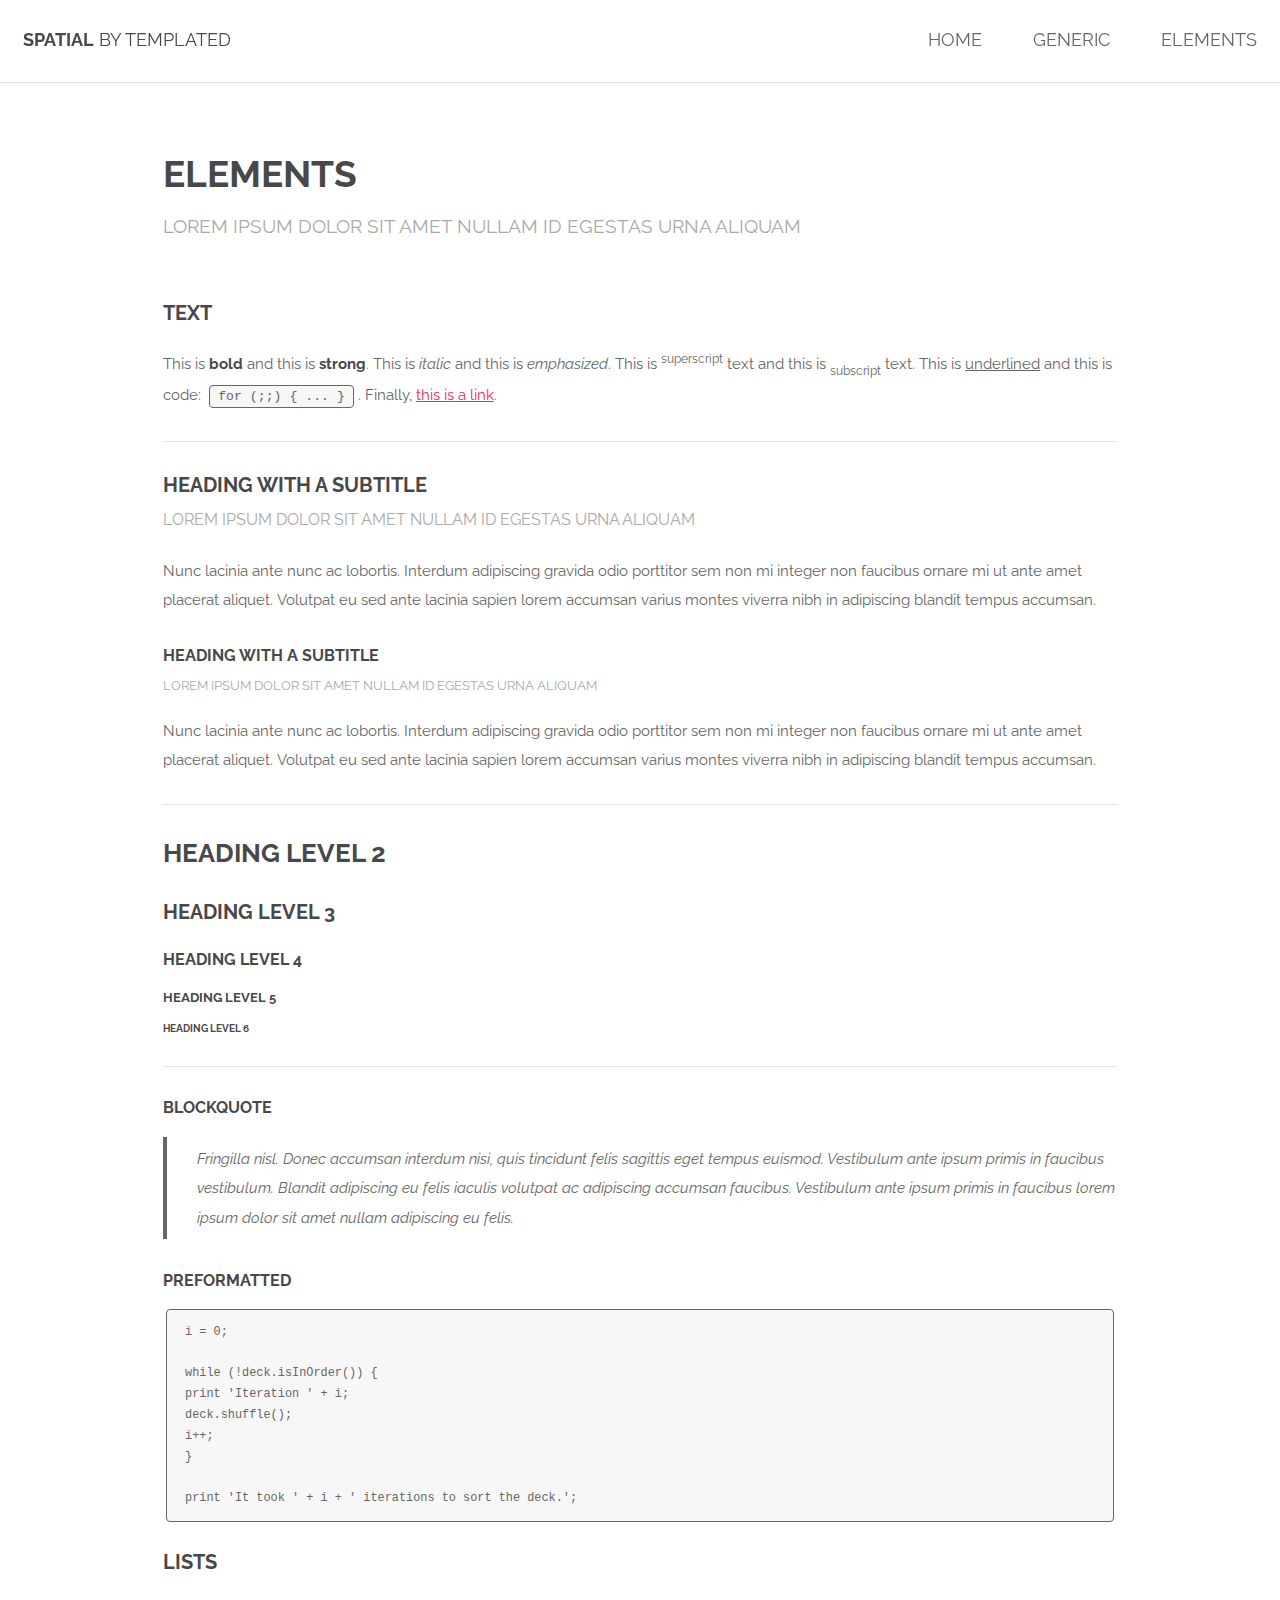
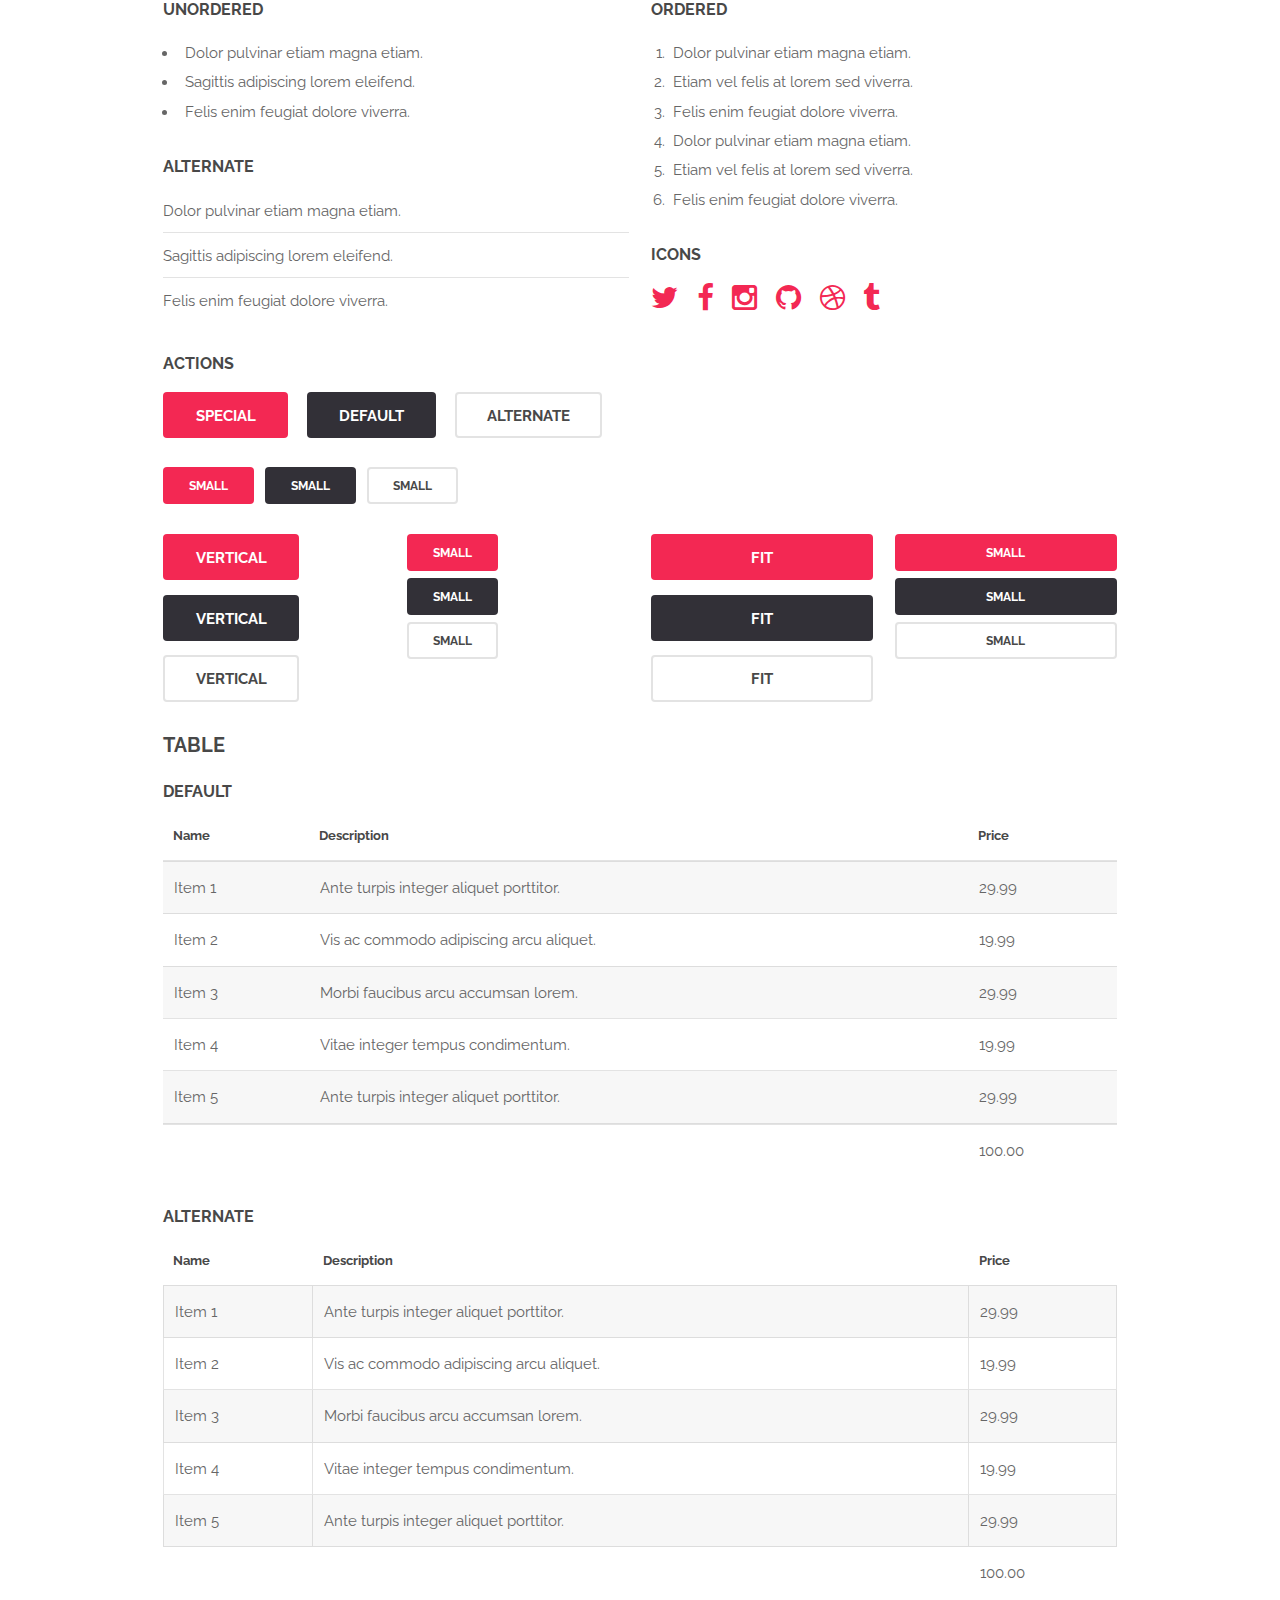
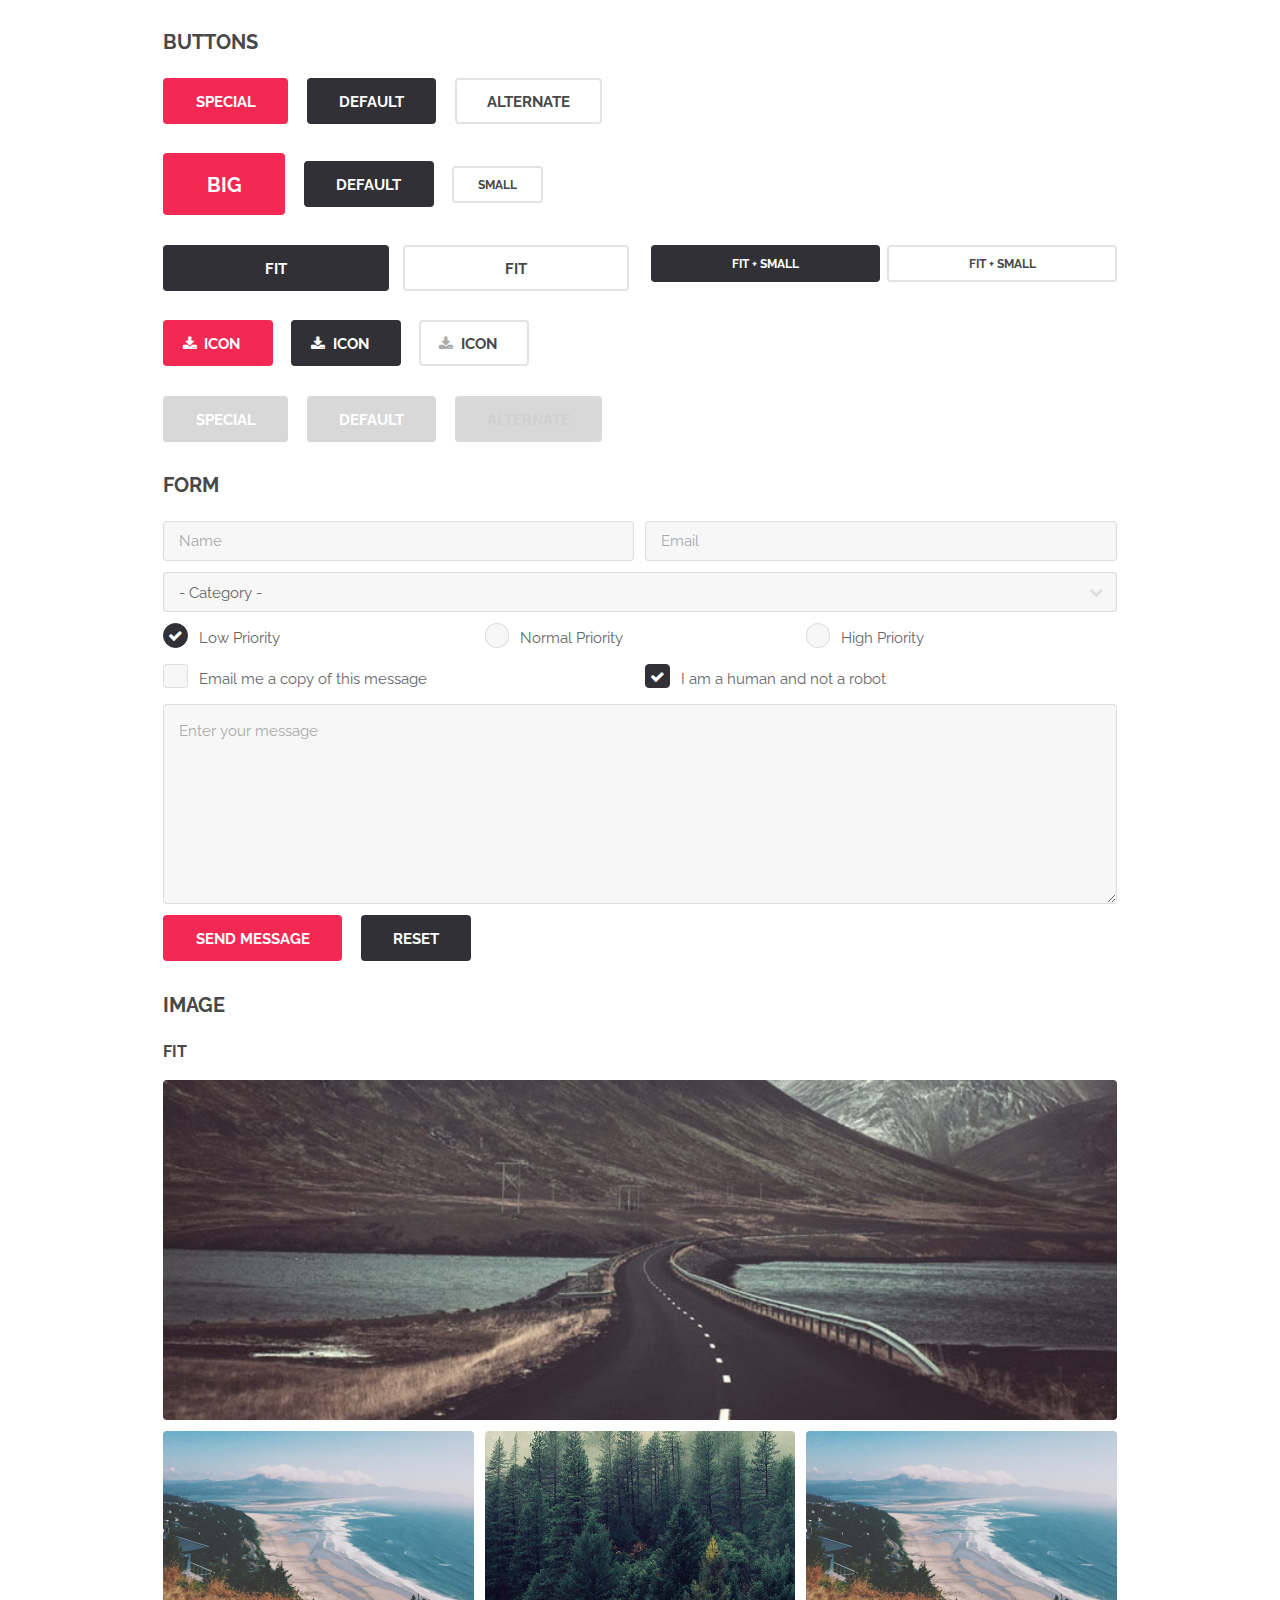
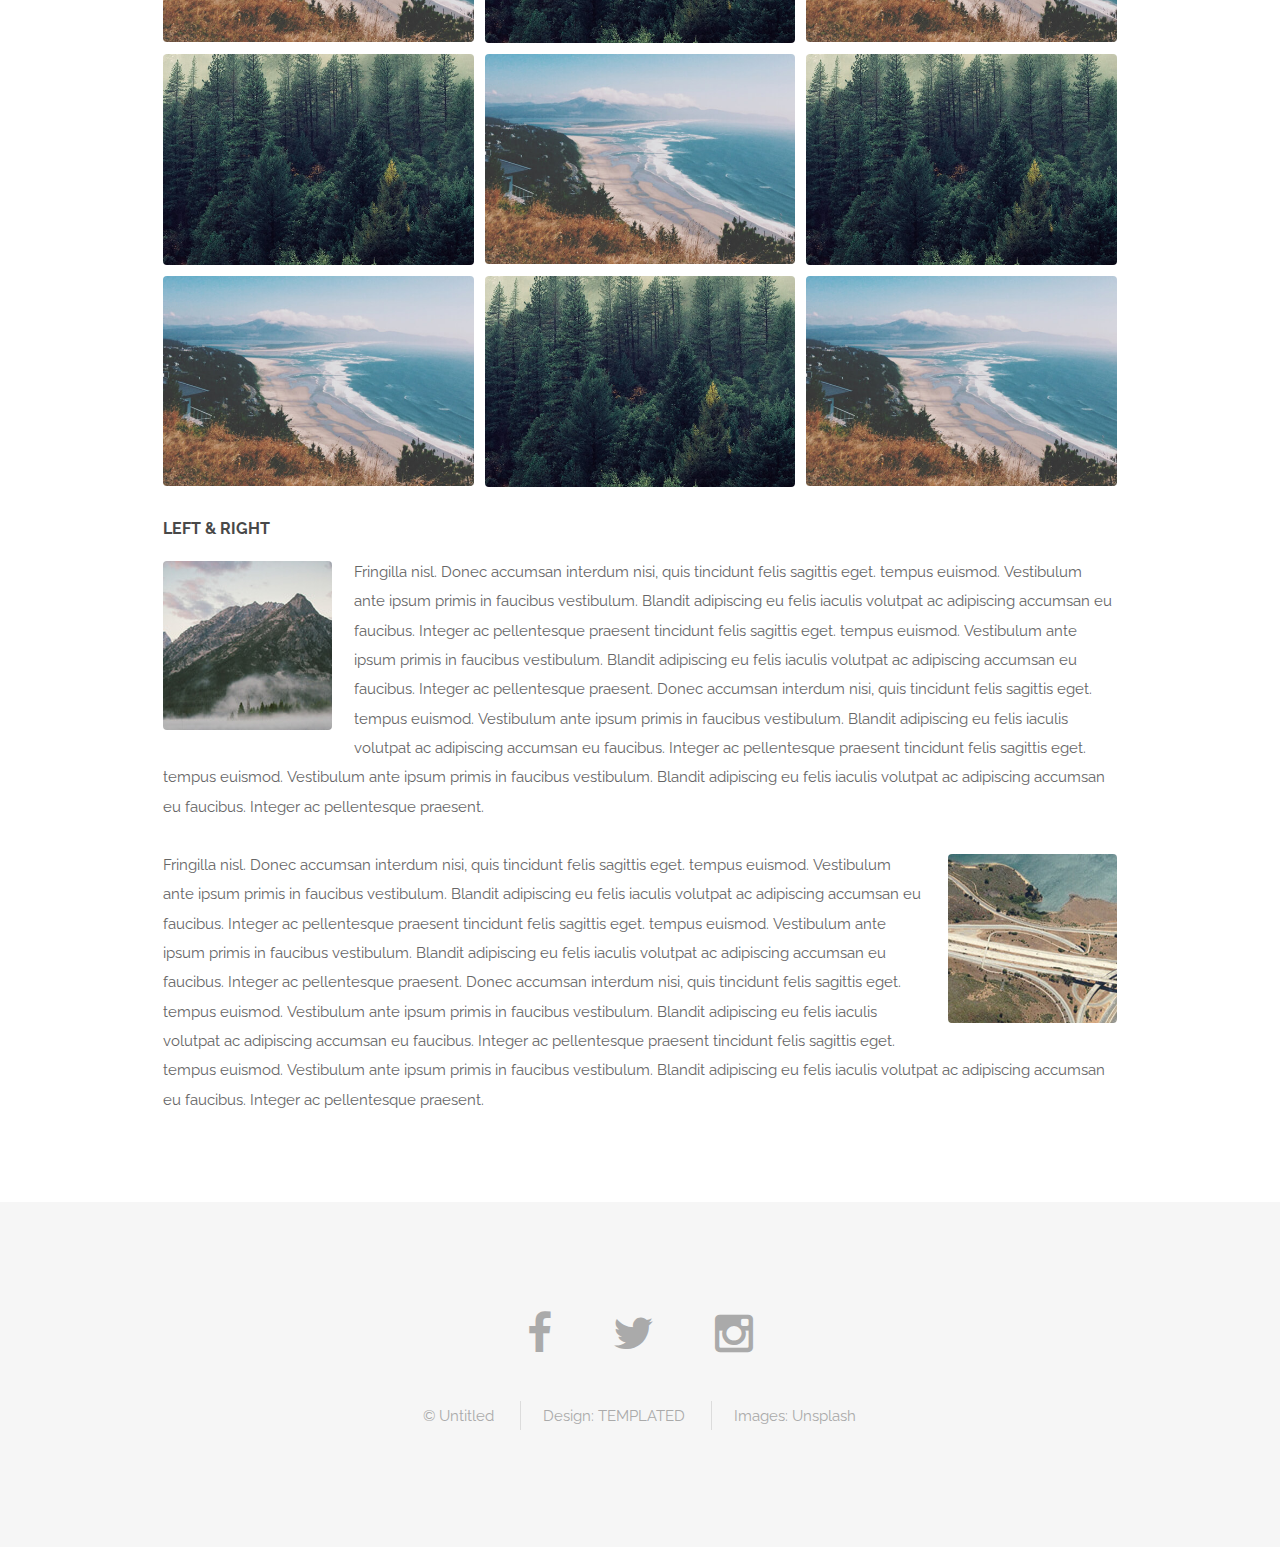
<file: elements.html>
<!DOCTYPE HTML>
<!--
	Spatial by TEMPLATED
	templated.co @templatedco
	Released for free under the Creative Commons Attribution 3.0 license (templated.co/license)
-->
<html>
	<head>
		<title>Elements - Spatial by TEMPLATED</title>
		<meta charset="utf-8" />
		<meta name="viewport" content="width=device-width, initial-scale=1" />
		<link rel="stylesheet" href="assets/css/main.css" />
	</head>
	<body>

		<!-- Header -->
			<header id="header">
				<h1><strong><a href="index.html">Spatial</a></strong> by Templated</h1>
				<nav id="nav">
					<ul>
						<li><a href="index.html">Home</a></li>
						<li><a href="generic.html">Generic</a></li>
						<li><a href="elements.html">Elements</a></li>
					</ul>
				</nav>
			</header>

			<a href="#menu" class="navPanelToggle"><span class="fa fa-bars"></span></a>

		<!-- Main -->
			<section id="main" class="wrapper">
				<div class="container">
					<header class="major special">
						<h2>Elements</h2>
						<p>Lorem ipsum dolor sit amet nullam id egestas urna aliquam</p>
					</header>

					<!-- Text -->
						<section>
							<h3>Text</h3>
							<p>This is <b>bold</b> and this is <strong>strong</strong>. This is <i>italic</i> and this is <em>emphasized</em>.
							This is <sup>superscript</sup> text and this is <sub>subscript</sub> text.
							This is <u>underlined</u> and this is code: <code>for (;;) { ... }</code>. Finally, <a href="#">this is a link</a>.</p>

							<hr />

							<header>
								<h3>Heading with a Subtitle</h3>
								<p>Lorem ipsum dolor sit amet nullam id egestas urna aliquam</p>
							</header>
							<p>Nunc lacinia ante nunc ac lobortis. Interdum adipiscing gravida odio porttitor sem non mi integer non faucibus ornare mi ut ante amet placerat aliquet. Volutpat eu sed ante lacinia sapien lorem accumsan varius montes viverra nibh in adipiscing blandit tempus accumsan.</p>
							<header>
								<h4>Heading with a Subtitle</h4>
								<p>Lorem ipsum dolor sit amet nullam id egestas urna aliquam</p>
							</header>
							<p>Nunc lacinia ante nunc ac lobortis. Interdum adipiscing gravida odio porttitor sem non mi integer non faucibus ornare mi ut ante amet placerat aliquet. Volutpat eu sed ante lacinia sapien lorem accumsan varius montes viverra nibh in adipiscing blandit tempus accumsan.</p>

							<hr />

							<h2>Heading Level 2</h2>
							<h3>Heading Level 3</h3>
							<h4>Heading Level 4</h4>
							<h5>Heading Level 5</h5>
							<h6>Heading Level 6</h6>

							<hr />

							<h4>Blockquote</h4>
							<blockquote>Fringilla nisl. Donec accumsan interdum nisi, quis tincidunt felis sagittis eget tempus euismod. Vestibulum ante ipsum primis in faucibus vestibulum. Blandit adipiscing eu felis iaculis volutpat ac adipiscing accumsan faucibus. Vestibulum ante ipsum primis in faucibus lorem ipsum dolor sit amet nullam adipiscing eu felis.</blockquote>

							<h4>Preformatted</h4>
							<pre><code>i = 0;

while (!deck.isInOrder()) {
print 'Iteration ' + i;
deck.shuffle();
i++;
}

print 'It took ' + i + ' iterations to sort the deck.';</code></pre>
						</section>

					<!-- Lists -->
						<section>
							<h3>Lists</h3>
							<div class="row">
								<div class="6u 12u$(xsmall)">

									<h4>Unordered</h4>
									<ul>
										<li>Dolor pulvinar etiam magna etiam.</li>
										<li>Sagittis adipiscing lorem eleifend.</li>
										<li>Felis enim feugiat dolore viverra.</li>
									</ul>

									<h4>Alternate</h4>
									<ul class="alt">
										<li>Dolor pulvinar etiam magna etiam.</li>
										<li>Sagittis adipiscing lorem eleifend.</li>
										<li>Felis enim feugiat dolore viverra.</li>
									</ul>

								</div>
								<div class="6u$ 12u$(xsmall)">

									<h4>Ordered</h4>
									<ol>
										<li>Dolor pulvinar etiam magna etiam.</li>
										<li>Etiam vel felis at lorem sed viverra.</li>
										<li>Felis enim feugiat dolore viverra.</li>
										<li>Dolor pulvinar etiam magna etiam.</li>
										<li>Etiam vel felis at lorem sed viverra.</li>
										<li>Felis enim feugiat dolore viverra.</li>
									</ol>

									<h4>Icons</h4>
									<ul class="icons">
										<li><a href="#" class="icon fa-twitter"><span class="label">Twitter</span></a></li>
										<li><a href="#" class="icon fa-facebook"><span class="label">Facebook</span></a></li>
										<li><a href="#" class="icon fa-instagram"><span class="label">Instagram</span></a></li>
										<li><a href="#" class="icon fa-github"><span class="label">Github</span></a></li>
										<li><a href="#" class="icon fa-dribbble"><span class="label">Dribbble</span></a></li>
										<li><a href="#" class="icon fa-tumblr"><span class="label">Tumblr</span></a></li>
									</ul>

								</div>
							</div>

							<h4>Actions</h4>
							<ul class="actions">
								<li><a href="#" class="button special">Special</a></li>
								<li><a href="#" class="button">Default</a></li>
								<li><a href="#" class="button alt">Alternate</a></li>
							</ul>
							<ul class="actions small">
								<li><a href="#" class="button special small">Small</a></li>
								<li><a href="#" class="button small">Small</a></li>
								<li><a href="#" class="button alt small">Small</a></li>
							</ul>
							<div class="row">
								<div class="3u 6u(small) 12u$(xsmall)">
									<ul class="actions vertical">
										<li><a href="#" class="button special">Vertical</a></li>
										<li><a href="#" class="button">Vertical</a></li>
										<li><a href="#" class="button alt">Vertical</a></li>
									</ul>
								</div>
								<div class="3u 6u$(small) 12u$(xsmall)">
									<ul class="actions vertical small">
										<li><a href="#" class="button special small">Small</a></li>
										<li><a href="#" class="button small">Small</a></li>
										<li><a href="#" class="button alt small">Small</a></li>
									</ul>
								</div>
								<div class="3u 6u(small) 12u$(xsmall)">
									<ul class="actions vertical">
										<li><a href="#" class="button special fit">Fit</a></li>
										<li><a href="#" class="button fit">Fit</a></li>
										<li><a href="#" class="button alt fit">Fit</a></li>
									</ul>
								</div>
								<div class="3u$ 6u$(small) 12u$(xsmall)">
									<ul class="actions vertical small">
										<li><a href="#" class="button special small fit">Small</a></li>
										<li><a href="#" class="button small fit">Small</a></li>
										<li><a href="#" class="button alt small fit">Small</a></li>
									</ul>
								</div>
							</div>
						</section>

					<!-- Table -->
						<section>
							<h3>Table</h3>
							<h4>Default</h4>
							<div class="table-wrapper">
								<table>
									<thead>
										<tr>
											<th>Name</th>
											<th>Description</th>
											<th>Price</th>
										</tr>
									</thead>
									<tbody>
										<tr>
											<td>Item 1</td>
											<td>Ante turpis integer aliquet porttitor.</td>
											<td>29.99</td>
										</tr>
										<tr>
											<td>Item 2</td>
											<td>Vis ac commodo adipiscing arcu aliquet.</td>
											<td>19.99</td>
										</tr>
										<tr>
											<td>Item 3</td>
											<td> Morbi faucibus arcu accumsan lorem.</td>
											<td>29.99</td>
										</tr>
										<tr>
											<td>Item 4</td>
											<td>Vitae integer tempus condimentum.</td>
											<td>19.99</td>
										</tr>
										<tr>
											<td>Item 5</td>
											<td>Ante turpis integer aliquet porttitor.</td>
											<td>29.99</td>
										</tr>
									</tbody>
									<tfoot>
										<tr>
											<td colspan="2"></td>
											<td>100.00</td>
										</tr>
									</tfoot>
								</table>
							</div>
							<h4>Alternate</h4>
							<div class="table-wrapper">
								<table class="alt">
									<thead>
										<tr>
											<th>Name</th>
											<th>Description</th>
											<th>Price</th>
										</tr>
									</thead>
									<tbody>
										<tr>
											<td>Item 1</td>
											<td>Ante turpis integer aliquet porttitor.</td>
											<td>29.99</td>
										</tr>
										<tr>
											<td>Item 2</td>
											<td>Vis ac commodo adipiscing arcu aliquet.</td>
											<td>19.99</td>
										</tr>
										<tr>
											<td>Item 3</td>
											<td> Morbi faucibus arcu accumsan lorem.</td>
											<td>29.99</td>
										</tr>
										<tr>
											<td>Item 4</td>
											<td>Vitae integer tempus condimentum.</td>
											<td>19.99</td>
										</tr>
										<tr>
											<td>Item 5</td>
											<td>Ante turpis integer aliquet porttitor.</td>
											<td>29.99</td>
										</tr>
									</tbody>
									<tfoot>
										<tr>
											<td colspan="2"></td>
											<td>100.00</td>
										</tr>
									</tfoot>
								</table>
							</div>
						</section>

					<!-- Buttons -->
						<section>
							<h3>Buttons</h3>
							<ul class="actions">
								<li><a href="#" class="button special">Special</a></li>
								<li><a href="#" class="button">Default</a></li>
								<li><a href="#" class="button alt">Alternate</a></li>
							</ul>
							<ul class="actions">
								<li><a href="#" class="button special big">Big</a></li>
								<li><a href="#" class="button">Default</a></li>
								<li><a href="#" class="button alt small">Small</a></li>
							</ul>
							<div class="row">
								<div class="6u 12u$(xsmall)">
									<ul class="actions fit">
										<li><a href="#" class="button fit">Fit</a></li>
										<li><a href="#" class="button alt fit">Fit</a></li>
									</ul>
								</div>
								<div class="6u$ 12u$(xsmall)">
									<ul class="actions fit small">
										<li><a href="#" class="button fit small">Fit + Small</a></li>
										<li><a href="#" class="button alt fit small">Fit + Small</a></li>
									</ul>
								</div>
							</div>
							<ul class="actions">
								<li><a href="#" class="button special icon fa-download">Icon</a></li>
								<li><a href="#" class="button icon fa-download">Icon</a></li>
								<li><a href="#" class="button alt icon fa-download">Icon</a></li>
							</ul>
							<ul class="actions">
								<li><span class="button special disabled">Special</span></li>
								<li><span class="button disabled">Default</span></li>
								<li><span class="button alt disabled">Alternate</span></li>
							</ul>
						</section>

					<!-- Form -->
						<section>
							<h3>Form</h3>
							<form method="post" action="#">
								<div class="row uniform 50%">
									<div class="6u 12u$(xsmall)">
										<input type="text" name="name" id="name" value="" placeholder="Name" />
									</div>
									<div class="6u$ 12u$(xsmall)">
										<input type="email" name="email" id="email" value="" placeholder="Email" />
									</div>
									<div class="12u$">
										<div class="select-wrapper">
											<select name="category" id="category">
												<option value="">- Category -</option>
												<option value="1">Manufacturing</option>
												<option value="1">Shipping</option>
												<option value="1">Administration</option>
												<option value="1">Human Resources</option>
											</select>
										</div>
									</div>
									<div class="4u 12u$(xsmall)">
										<input type="radio" id="priority-low" name="priority" checked>
										<label for="priority-low">Low Priority</label>
									</div>
									<div class="4u 12u$(xsmall)">
										<input type="radio" id="priority-normal" name="priority">
										<label for="priority-normal">Normal Priority</label>
									</div>
									<div class="4u$ 12u$(xsmall)">
										<input type="radio" id="priority-high" name="priority">
										<label for="priority-high">High Priority</label>
									</div>
									<div class="6u 12u$(small)">
										<input type="checkbox" id="copy" name="copy">
										<label for="copy">Email me a copy of this message</label>
									</div>
									<div class="6u$ 12u$(small)">
										<input type="checkbox" id="human" name="human" checked>
										<label for="human">I am a human and not a robot</label>
									</div>
									<div class="12u$">
										<textarea name="message" id="message" placeholder="Enter your message" rows="6"></textarea>
									</div>
									<div class="12u$">
										<ul class="actions">
											<li><input type="submit" value="Send Message" class="special" /></li>
											<li><input type="reset" value="Reset" /></li>
										</ul>
									</div>
								</div>
							</form>
						</section>

					<!-- Image -->
						<section>
							<h3>Image</h3>
							<h4>Fit</h4>
							<div class="box alt">
								<div class="row 50% uniform">
									<div class="12u$"><span class="image fit"><img src="images/pic01.jpg" alt="" /></span></div>
									<div class="4u"><span class="image fit"><img src="images/pic02.jpg" alt="" /></span></div>
									<div class="4u"><span class="image fit"><img src="images/pic03.jpg" alt="" /></span></div>
									<div class="4u$"><span class="image fit"><img src="images/pic02.jpg" alt="" /></span></div>
									<div class="4u"><span class="image fit"><img src="images/pic03.jpg" alt="" /></span></div>
									<div class="4u"><span class="image fit"><img src="images/pic02.jpg" alt="" /></span></div>
									<div class="4u$"><span class="image fit"><img src="images/pic03.jpg" alt="" /></span></div>
									<div class="4u"><span class="image fit"><img src="images/pic02.jpg" alt="" /></span></div>
									<div class="4u"><span class="image fit"><img src="images/pic03.jpg" alt="" /></span></div>
									<div class="4u$"><span class="image fit"><img src="images/pic02.jpg" alt="" /></span></div>
								</div>
							</div>

							<h4>Left &amp; Right</h4>
							<p><span class="image left"><img src="images/pic04.jpg" alt="" /></span>Fringilla nisl. Donec accumsan interdum nisi, quis tincidunt felis sagittis eget. tempus euismod. Vestibulum ante ipsum primis in faucibus vestibulum. Blandit adipiscing eu felis iaculis volutpat ac adipiscing accumsan eu faucibus. Integer ac pellentesque praesent tincidunt felis sagittis eget. tempus euismod. Vestibulum ante ipsum primis in faucibus vestibulum. Blandit adipiscing eu felis iaculis volutpat ac adipiscing accumsan eu faucibus. Integer ac pellentesque praesent. Donec accumsan interdum nisi, quis tincidunt felis sagittis eget. tempus euismod. Vestibulum ante ipsum primis in faucibus vestibulum. Blandit adipiscing eu felis iaculis volutpat ac adipiscing accumsan eu faucibus. Integer ac pellentesque praesent tincidunt felis sagittis eget. tempus euismod. Vestibulum ante ipsum primis in faucibus vestibulum. Blandit adipiscing eu felis iaculis volutpat ac adipiscing accumsan eu faucibus. Integer ac pellentesque praesent.</p>
							<p><span class="image right"><img src="images/pic05.jpg" alt="" /></span>Fringilla nisl. Donec accumsan interdum nisi, quis tincidunt felis sagittis eget. tempus euismod. Vestibulum ante ipsum primis in faucibus vestibulum. Blandit adipiscing eu felis iaculis volutpat ac adipiscing accumsan eu faucibus. Integer ac pellentesque praesent tincidunt felis sagittis eget. tempus euismod. Vestibulum ante ipsum primis in faucibus vestibulum. Blandit adipiscing eu felis iaculis volutpat ac adipiscing accumsan eu faucibus. Integer ac pellentesque praesent. Donec accumsan interdum nisi, quis tincidunt felis sagittis eget. tempus euismod. Vestibulum ante ipsum primis in faucibus vestibulum. Blandit adipiscing eu felis iaculis volutpat ac adipiscing accumsan eu faucibus. Integer ac pellentesque praesent tincidunt felis sagittis eget. tempus euismod. Vestibulum ante ipsum primis in faucibus vestibulum. Blandit adipiscing eu felis iaculis volutpat ac adipiscing accumsan eu faucibus. Integer ac pellentesque praesent.</p>
						</section>

				</div>
			</section>

		<!-- Footer -->
			<footer id="footer">
				<div class="container">
					<ul class="icons">
						<li><a href="#" class="icon fa-facebook"></a></li>
						<li><a href="#" class="icon fa-twitter"></a></li>
						<li><a href="#" class="icon fa-instagram"></a></li>
					</ul>
					<ul class="copyright">
						<li>&copy; Untitled</li>
						<li>Design: <a href="http://templated.co">TEMPLATED</a></li>
						<li>Images: <a href="http://unsplash.com">Unsplash</a></li>
					</ul>
				</div>
			</footer>

		<!-- Scripts -->
			<script src="assets/js/jquery.min.js"></script>
			<script src="assets/js/skel.min.js"></script>
			<script src="assets/js/util.js"></script>
			<script src="assets/js/main.js"></script>

	</body>
</html>
</file>
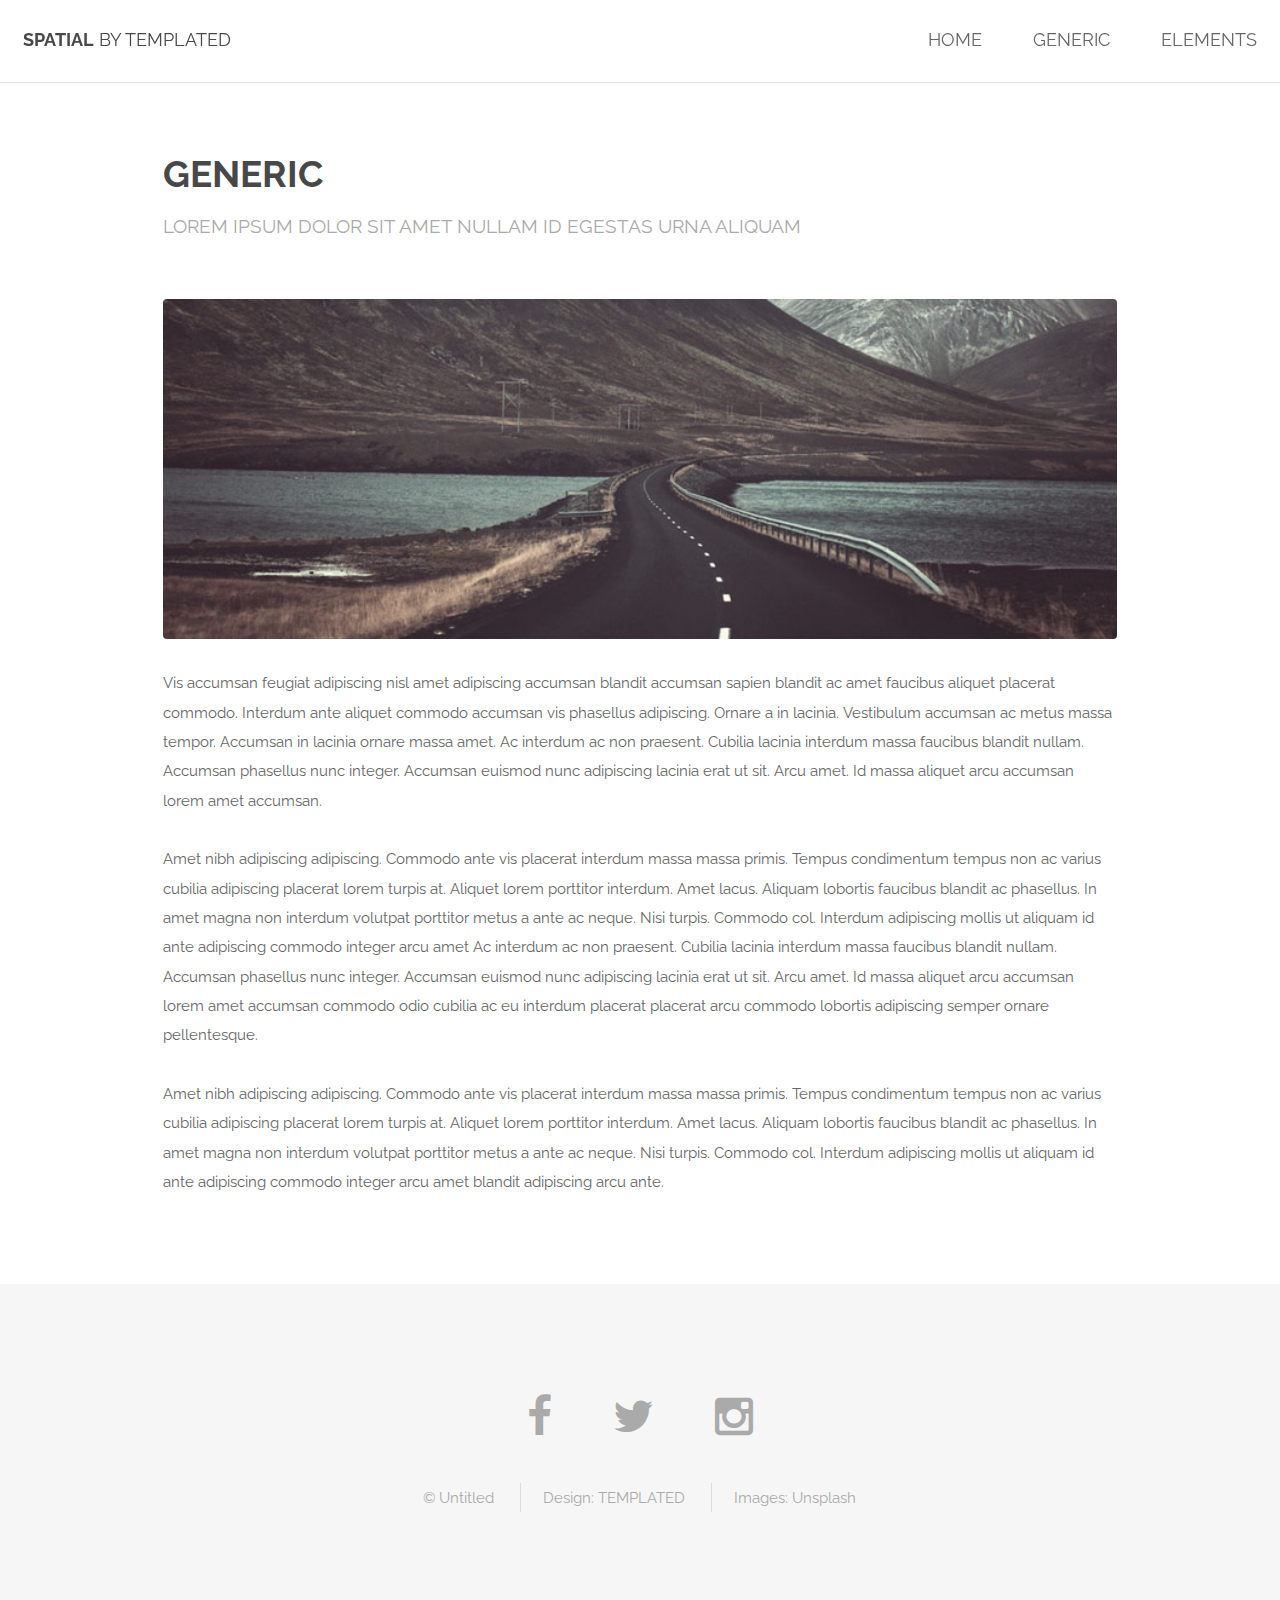
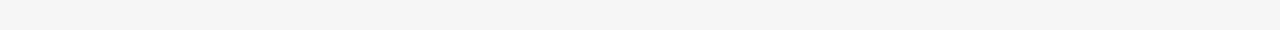
<file: generic.html>
<!DOCTYPE HTML>
<!--
	Spatial by TEMPLATED
	templated.co @templatedco
	Released for free under the Creative Commons Attribution 3.0 license (templated.co/license)
-->
<html>
	<head>
		<title>Generic - Spatial by TEMPLATED</title>
		<meta charset="utf-8" />
		<meta name="viewport" content="width=device-width, initial-scale=1" />
		<link rel="stylesheet" href="assets/css/main.css" />
	</head>
	<body>

		<!-- Header -->
			<header id="header">
				<h1><strong><a href="index.html">Spatial</a></strong> by Templated</h1>
				<nav id="nav">
					<ul>
						<li><a href="index.html">Home</a></li>
						<li><a href="generic.html">Generic</a></li>
						<li><a href="elements.html">Elements</a></li>
					</ul>
				</nav>
			</header>

			<a href="#menu" class="navPanelToggle"><span class="fa fa-bars"></span></a>

		<!-- Main -->
			<section id="main" class="wrapper">
				<div class="container">

					<header class="major special">
						<h2>Generic</h2>
						<p>Lorem ipsum dolor sit amet nullam id egestas urna aliquam</p>
					</header>

					<a href="#" class="image fit"><img src="images/pic01.jpg" alt="" /></a>
					<p>Vis accumsan feugiat adipiscing nisl amet adipiscing accumsan blandit accumsan sapien blandit ac amet faucibus aliquet placerat commodo. Interdum ante aliquet commodo accumsan vis phasellus adipiscing. Ornare a in lacinia. Vestibulum accumsan ac metus massa tempor. Accumsan in lacinia ornare massa amet. Ac interdum ac non praesent. Cubilia lacinia interdum massa faucibus blandit nullam. Accumsan phasellus nunc integer. Accumsan euismod nunc adipiscing lacinia erat ut sit. Arcu amet. Id massa aliquet arcu accumsan lorem amet accumsan.</p>
					<p>Amet nibh adipiscing adipiscing. Commodo ante vis placerat interdum massa massa primis. Tempus condimentum tempus non ac varius cubilia adipiscing placerat lorem turpis at. Aliquet lorem porttitor interdum. Amet lacus. Aliquam lobortis faucibus blandit ac phasellus. In amet magna non interdum volutpat porttitor metus a ante ac neque. Nisi turpis. Commodo col. Interdum adipiscing mollis ut aliquam id ante adipiscing commodo integer arcu amet Ac interdum ac non praesent. Cubilia lacinia interdum massa faucibus blandit nullam. Accumsan phasellus nunc integer. Accumsan euismod nunc adipiscing lacinia erat ut sit. Arcu amet. Id massa aliquet arcu accumsan lorem amet accumsan commodo odio cubilia ac eu interdum placerat placerat arcu commodo lobortis adipiscing semper ornare pellentesque.</p>
					<p>Amet nibh adipiscing adipiscing. Commodo ante vis placerat interdum massa massa primis. Tempus condimentum tempus non ac varius cubilia adipiscing placerat lorem turpis at. Aliquet lorem porttitor interdum. Amet lacus. Aliquam lobortis faucibus blandit ac phasellus. In amet magna non interdum volutpat porttitor metus a ante ac neque. Nisi turpis. Commodo col. Interdum adipiscing mollis ut aliquam id ante adipiscing commodo integer arcu amet blandit adipiscing arcu ante.</p>

				</div>
			</section>

		<!-- Footer -->
			<footer id="footer">
				<div class="container">
					<ul class="icons">
						<li><a href="#" class="icon fa-facebook"></a></li>
						<li><a href="#" class="icon fa-twitter"></a></li>
						<li><a href="#" class="icon fa-instagram"></a></li>
					</ul>
					<ul class="copyright">
						<li>&copy; Untitled</li>
						<li>Design: <a href="http://templated.co">TEMPLATED</a></li>
						<li>Images: <a href="http://unsplash.com">Unsplash</a></li>
					</ul>
				</div>
			</footer>

		<!-- Scripts -->
			<script src="assets/js/jquery.min.js"></script>
			<script src="assets/js/skel.min.js"></script>
			<script src="assets/js/util.js"></script>
			<script src="assets/js/main.js"></script>

	</body>
</html>
</file>
<file: assets/css/main.css>
@import url(font-awesome.min.css);
@import url(https://fonts.googleapis.com/css?family=Raleway:400,700);

/*
	Spatial by TEMPLATED
	templated.co @templatedco
	Released for free under the Creative Commons Attribution 3.0 license (templated.co/license)
*/

/* Reset */

	html, body, div, span, applet, object, iframe, h1, h2, h3, h4, h5, h6, p, blockquote, pre, a, abbr, acronym, address, big, cite, code, del, dfn, em, img, ins, kbd, q, s, samp, small, strike, strong, sub, sup, tt, var, b, u, i, center, dl, dt, dd, ol, ul, li, fieldset, form, label, legend, table, caption, tbody, tfoot, thead, tr, th, td, article, aside, canvas, details, embed, figure, figcaption, footer, header, hgroup, menu, nav, output, ruby, section, summary, time, mark, audio, video {
		margin: 0;
		padding: 0;
		border: 0;
		font-size: 100%;
		font: inherit;
		vertical-align: baseline;
	}

	article, aside, details, figcaption, figure, footer, header, hgroup, menu, nav, section {
		display: block;
	}

	body {
		line-height: 1;
	}

	ol, ul {
		list-style: none;
	}

	blockquote, q {
		quotes: none;
	}

	blockquote:before, blockquote:after, q:before, q:after {
		content: '';
		content: none;
	}

	table {
		border-collapse: collapse;
		border-spacing: 0;
	}

	body {
		-webkit-text-size-adjust: none;
	}

/* Box Model */

	*, *:before, *:after {
		-moz-box-sizing: border-box;
		-webkit-box-sizing: border-box;
		box-sizing: border-box;
	}

/* Containers */

	.container {
		margin-left: auto;
		margin-right: auto;
	}

	.container.\31 25\25 {
		width: 100%;
		max-width: 100em;
		min-width: 80em;
	}

	.container.\37 5\25 {
		width: 60em;
	}

	.container.\35 0\25 {
		width: 40em;
	}

	.container.\32 5\25 {
		width: 20em;
	}

	.container {
		width: 80em;
	}

	@media screen and (max-width: 1680px) {

		.container.\31 25\25 {
			width: 100%;
			max-width: 100em;
			min-width: 80em;
		}

		.container.\37 5\25 {
			width: 60em;
		}

		.container.\35 0\25 {
			width: 40em;
		}

		.container.\32 5\25 {
			width: 20em;
		}

		.container {
			width: 80em;
		}

	}

	@media screen and (max-width: 1280px) {

		.container.\31 25\25 {
			width: 100%;
			max-width: 81.25em;
			min-width: 65em;
		}

		.container.\37 5\25 {
			width: 48.75em;
		}

		.container.\35 0\25 {
			width: 32.5em;
		}

		.container.\32 5\25 {
			width: 16.25em;
		}

		.container {
			width: 65em;
		}

	}

	@media screen and (max-width: 980px) {

		.container.\31 25\25 {
			width: 100%;
			max-width: 112.5%;
			min-width: 90%;
		}

		.container.\37 5\25 {
			width: 67.5%;
		}

		.container.\35 0\25 {
			width: 45%;
		}

		.container.\32 5\25 {
			width: 22.5%;
		}

		.container {
			width: 90%;
		}

	}

	@media screen and (max-width: 736px) {

		.container.\31 25\25 {
			width: 100%;
			max-width: 112.5%;
			min-width: 90%;
		}

		.container.\37 5\25 {
			width: 67.5%;
		}

		.container.\35 0\25 {
			width: 45%;
		}

		.container.\32 5\25 {
			width: 22.5%;
		}

		.container {
			width: 90% !important;
		}

	}

	@media screen and (max-width: 480px) {

		.container.\31 25\25 {
			width: 100%;
			max-width: 112.5%;
			min-width: 90%;
		}

		.container.\37 5\25 {
			width: 67.5%;
		}

		.container.\35 0\25 {
			width: 45%;
		}

		.container.\32 5\25 {
			width: 22.5%;
		}

		.container {
			width: 90% !important;
		}

	}

/* Grid */

	.row {
		border-bottom: solid 1px transparent;
		-moz-box-sizing: border-box;
		-webkit-box-sizing: border-box;
		box-sizing: border-box;
	}

	.row > * {
		float: left;
		-moz-box-sizing: border-box;
		-webkit-box-sizing: border-box;
		box-sizing: border-box;
	}

	.row:after, .row:before {
		content: '';
		display: block;
		clear: both;
		height: 0;
	}

	.row.uniform > * > :first-child {
		margin-top: 0;
	}

	.row.uniform > * > :last-child {
		margin-bottom: 0;
	}

	.row.\30 \25 > * {
		padding: 0 0 0 0em;
	}

	.row.\30 \25 {
		margin: 0 0 -1px 0em;
	}

	.row.uniform.\30 \25 > * {
		padding: 0em 0 0 0em;
	}

	.row.uniform.\30 \25 {
		margin: 0em 0 -1px 0em;
	}

	.row > * {
		padding: 0 0 0 2em;
	}

	.row {
		margin: 0 0 -1px -2em;
	}

	.row.uniform > * {
		padding: 2em 0 0 2em;
	}

	.row.uniform {
		margin: -2em 0 -1px -2em;
	}

	.row.\32 00\25 > * {
		padding: 0 0 0 4em;
	}

	.row.\32 00\25 {
		margin: 0 0 -1px -4em;
	}

	.row.uniform.\32 00\25 > * {
		padding: 4em 0 0 4em;
	}

	.row.uniform.\32 00\25 {
		margin: -4em 0 -1px -4em;
	}

	.row.\31 50\25 > * {
		padding: 0 0 0 3em;
	}

	.row.\31 50\25 {
		margin: 0 0 -1px -3em;
	}

	.row.uniform.\31 50\25 > * {
		padding: 3em 0 0 3em;
	}

	.row.uniform.\31 50\25 {
		margin: -3em 0 -1px -3em;
	}

	.row.\35 0\25 > * {
		padding: 0 0 0 1em;
	}

	.row.\35 0\25 {
		margin: 0 0 -1px -1em;
	}

	.row.uniform.\35 0\25 > * {
		padding: 1em 0 0 1em;
	}

	.row.uniform.\35 0\25 {
		margin: -1em 0 -1px -1em;
	}

	.row.\32 5\25 > * {
		padding: 0 0 0 0.5em;
	}

	.row.\32 5\25 {
		margin: 0 0 -1px -0.5em;
	}

	.row.uniform.\32 5\25 > * {
		padding: 0.5em 0 0 0.5em;
	}

	.row.uniform.\32 5\25 {
		margin: -0.5em 0 -1px -0.5em;
	}

	.\31 2u, .\31 2u\24 {
		width: 100%;
		clear: none;
		margin-left: 0;
	}

	.\31 1u, .\31 1u\24 {
		width: 91.6666666667%;
		clear: none;
		margin-left: 0;
	}

	.\31 0u, .\31 0u\24 {
		width: 83.3333333333%;
		clear: none;
		margin-left: 0;
	}

	.\39 u, .\39 u\24 {
		width: 75%;
		clear: none;
		margin-left: 0;
	}

	.\38 u, .\38 u\24 {
		width: 66.6666666667%;
		clear: none;
		margin-left: 0;
	}

	.\37 u, .\37 u\24 {
		width: 58.3333333333%;
		clear: none;
		margin-left: 0;
	}

	.\36 u, .\36 u\24 {
		width: 50%;
		clear: none;
		margin-left: 0;
	}

	.\35 u, .\35 u\24 {
		width: 41.6666666667%;
		clear: none;
		margin-left: 0;
	}

	.\34 u, .\34 u\24 {
		width: 33.3333333333%;
		clear: none;
		margin-left: 0;
	}

	.\33 u, .\33 u\24 {
		width: 25%;
		clear: none;
		margin-left: 0;
	}

	.\32 u, .\32 u\24 {
		width: 16.6666666667%;
		clear: none;
		margin-left: 0;
	}

	.\31 u, .\31 u\24 {
		width: 8.3333333333%;
		clear: none;
		margin-left: 0;
	}

	.\31 2u\24 + *,
	.\31 1u\24 + *,
	.\31 0u\24 + *,
	.\39 u\24 + *,
	.\38 u\24 + *,
	.\37 u\24 + *,
	.\36 u\24 + *,
	.\35 u\24 + *,
	.\34 u\24 + *,
	.\33 u\24 + *,
	.\32 u\24 + *,
	.\31 u\24 + * {
		clear: left;
	}

	.\-11u {
		margin-left: 91.66667%;
	}

	.\-10u {
		margin-left: 83.33333%;
	}

	.\-9u {
		margin-left: 75%;
	}

	.\-8u {
		margin-left: 66.66667%;
	}

	.\-7u {
		margin-left: 58.33333%;
	}

	.\-6u {
		margin-left: 50%;
	}

	.\-5u {
		margin-left: 41.66667%;
	}

	.\-4u {
		margin-left: 33.33333%;
	}

	.\-3u {
		margin-left: 25%;
	}

	.\-2u {
		margin-left: 16.66667%;
	}

	.\-1u {
		margin-left: 8.33333%;
	}

	@media screen and (max-width: 1680px) {

		.row > * {
			padding: 0 0 0 2em;
		}

		.row {
			margin: 0 0 -1px -2em;
		}

		.row.uniform > * {
			padding: 2em 0 0 2em;
		}

		.row.uniform {
			margin: -2em 0 -1px -2em;
		}

		.row.\32 00\25 > * {
			padding: 0 0 0 4em;
		}

		.row.\32 00\25 {
			margin: 0 0 -1px -4em;
		}

		.row.uniform.\32 00\25 > * {
			padding: 4em 0 0 4em;
		}

		.row.uniform.\32 00\25 {
			margin: -4em 0 -1px -4em;
		}

		.row.\31 50\25 > * {
			padding: 0 0 0 3em;
		}

		.row.\31 50\25 {
			margin: 0 0 -1px -3em;
		}

		.row.uniform.\31 50\25 > * {
			padding: 3em 0 0 3em;
		}

		.row.uniform.\31 50\25 {
			margin: -3em 0 -1px -3em;
		}

		.row.\35 0\25 > * {
			padding: 0 0 0 1em;
		}

		.row.\35 0\25 {
			margin: 0 0 -1px -1em;
		}

		.row.uniform.\35 0\25 > * {
			padding: 1em 0 0 1em;
		}

		.row.uniform.\35 0\25 {
			margin: -1em 0 -1px -1em;
		}

		.row.\32 5\25 > * {
			padding: 0 0 0 0.5em;
		}

		.row.\32 5\25 {
			margin: 0 0 -1px -0.5em;
		}

		.row.uniform.\32 5\25 > * {
			padding: 0.5em 0 0 0.5em;
		}

		.row.uniform.\32 5\25 {
			margin: -0.5em 0 -1px -0.5em;
		}

		.\31 2u\28xlarge\29, .\31 2u\24\28xlarge\29 {
			width: 100%;
			clear: none;
			margin-left: 0;
		}

		.\31 1u\28xlarge\29, .\31 1u\24\28xlarge\29 {
			width: 91.6666666667%;
			clear: none;
			margin-left: 0;
		}

		.\31 0u\28xlarge\29, .\31 0u\24\28xlarge\29 {
			width: 83.3333333333%;
			clear: none;
			margin-left: 0;
		}

		.\39 u\28xlarge\29, .\39 u\24\28xlarge\29 {
			width: 75%;
			clear: none;
			margin-left: 0;
		}

		.\38 u\28xlarge\29, .\38 u\24\28xlarge\29 {
			width: 66.6666666667%;
			clear: none;
			margin-left: 0;
		}

		.\37 u\28xlarge\29, .\37 u\24\28xlarge\29 {
			width: 58.3333333333%;
			clear: none;
			margin-left: 0;
		}

		.\36 u\28xlarge\29, .\36 u\24\28xlarge\29 {
			width: 50%;
			clear: none;
			margin-left: 0;
		}

		.\35 u\28xlarge\29, .\35 u\24\28xlarge\29 {
			width: 41.6666666667%;
			clear: none;
			margin-left: 0;
		}

		.\34 u\28xlarge\29, .\34 u\24\28xlarge\29 {
			width: 33.3333333333%;
			clear: none;
			margin-left: 0;
		}

		.\33 u\28xlarge\29, .\33 u\24\28xlarge\29 {
			width: 25%;
			clear: none;
			margin-left: 0;
		}

		.\32 u\28xlarge\29, .\32 u\24\28xlarge\29 {
			width: 16.6666666667%;
			clear: none;
			margin-left: 0;
		}

		.\31 u\28xlarge\29, .\31 u\24\28xlarge\29 {
			width: 8.3333333333%;
			clear: none;
			margin-left: 0;
		}

		.\31 2u\24\28xlarge\29 + *,
		.\31 1u\24\28xlarge\29 + *,
		.\31 0u\24\28xlarge\29 + *,
		.\39 u\24\28xlarge\29 + *,
		.\38 u\24\28xlarge\29 + *,
		.\37 u\24\28xlarge\29 + *,
		.\36 u\24\28xlarge\29 + *,
		.\35 u\24\28xlarge\29 + *,
		.\34 u\24\28xlarge\29 + *,
		.\33 u\24\28xlarge\29 + *,
		.\32 u\24\28xlarge\29 + *,
		.\31 u\24\28xlarge\29 + * {
			clear: left;
		}

		.\-11u\28xlarge\29 {
			margin-left: 91.66667%;
		}

		.\-10u\28xlarge\29 {
			margin-left: 83.33333%;
		}

		.\-9u\28xlarge\29 {
			margin-left: 75%;
		}

		.\-8u\28xlarge\29 {
			margin-left: 66.66667%;
		}

		.\-7u\28xlarge\29 {
			margin-left: 58.33333%;
		}

		.\-6u\28xlarge\29 {
			margin-left: 50%;
		}

		.\-5u\28xlarge\29 {
			margin-left: 41.66667%;
		}

		.\-4u\28xlarge\29 {
			margin-left: 33.33333%;
		}

		.\-3u\28xlarge\29 {
			margin-left: 25%;
		}

		.\-2u\28xlarge\29 {
			margin-left: 16.66667%;
		}

		.\-1u\28xlarge\29 {
			margin-left: 8.33333%;
		}

	}

	@media screen and (max-width: 1280px) {

		.row > * {
			padding: 0 0 0 1.5em;
		}

		.row {
			margin: 0 0 -1px -1.5em;
		}

		.row.uniform > * {
			padding: 1.5em 0 0 1.5em;
		}

		.row.uniform {
			margin: -1.5em 0 -1px -1.5em;
		}

		.row.\32 00\25 > * {
			padding: 0 0 0 3em;
		}

		.row.\32 00\25 {
			margin: 0 0 -1px -3em;
		}

		.row.uniform.\32 00\25 > * {
			padding: 3em 0 0 3em;
		}

		.row.uniform.\32 00\25 {
			margin: -3em 0 -1px -3em;
		}

		.row.\31 50\25 > * {
			padding: 0 0 0 2.25em;
		}

		.row.\31 50\25 {
			margin: 0 0 -1px -2.25em;
		}

		.row.uniform.\31 50\25 > * {
			padding: 2.25em 0 0 2.25em;
		}

		.row.uniform.\31 50\25 {
			margin: -2.25em 0 -1px -2.25em;
		}

		.row.\35 0\25 > * {
			padding: 0 0 0 0.75em;
		}

		.row.\35 0\25 {
			margin: 0 0 -1px -0.75em;
		}

		.row.uniform.\35 0\25 > * {
			padding: 0.75em 0 0 0.75em;
		}

		.row.uniform.\35 0\25 {
			margin: -0.75em 0 -1px -0.75em;
		}

		.row.\32 5\25 > * {
			padding: 0 0 0 0.375em;
		}

		.row.\32 5\25 {
			margin: 0 0 -1px -0.375em;
		}

		.row.uniform.\32 5\25 > * {
			padding: 0.375em 0 0 0.375em;
		}

		.row.uniform.\32 5\25 {
			margin: -0.375em 0 -1px -0.375em;
		}

		.\31 2u\28large\29, .\31 2u\24\28large\29 {
			width: 100%;
			clear: none;
			margin-left: 0;
		}

		.\31 1u\28large\29, .\31 1u\24\28large\29 {
			width: 91.6666666667%;
			clear: none;
			margin-left: 0;
		}

		.\31 0u\28large\29, .\31 0u\24\28large\29 {
			width: 83.3333333333%;
			clear: none;
			margin-left: 0;
		}

		.\39 u\28large\29, .\39 u\24\28large\29 {
			width: 75%;
			clear: none;
			margin-left: 0;
		}

		.\38 u\28large\29, .\38 u\24\28large\29 {
			width: 66.6666666667%;
			clear: none;
			margin-left: 0;
		}

		.\37 u\28large\29, .\37 u\24\28large\29 {
			width: 58.3333333333%;
			clear: none;
			margin-left: 0;
		}

		.\36 u\28large\29, .\36 u\24\28large\29 {
			width: 50%;
			clear: none;
			margin-left: 0;
		}

		.\35 u\28large\29, .\35 u\24\28large\29 {
			width: 41.6666666667%;
			clear: none;
			margin-left: 0;
		}

		.\34 u\28large\29, .\34 u\24\28large\29 {
			width: 33.3333333333%;
			clear: none;
			margin-left: 0;
		}

		.\33 u\28large\29, .\33 u\24\28large\29 {
			width: 25%;
			clear: none;
			margin-left: 0;
		}

		.\32 u\28large\29, .\32 u\24\28large\29 {
			width: 16.6666666667%;
			clear: none;
			margin-left: 0;
		}

		.\31 u\28large\29, .\31 u\24\28large\29 {
			width: 8.3333333333%;
			clear: none;
			margin-left: 0;
		}

		.\31 2u\24\28large\29 + *,
		.\31 1u\24\28large\29 + *,
		.\31 0u\24\28large\29 + *,
		.\39 u\24\28large\29 + *,
		.\38 u\24\28large\29 + *,
		.\37 u\24\28large\29 + *,
		.\36 u\24\28large\29 + *,
		.\35 u\24\28large\29 + *,
		.\34 u\24\28large\29 + *,
		.\33 u\24\28large\29 + *,
		.\32 u\24\28large\29 + *,
		.\31 u\24\28large\29 + * {
			clear: left;
		}

		.\-11u\28large\29 {
			margin-left: 91.66667%;
		}

		.\-10u\28large\29 {
			margin-left: 83.33333%;
		}

		.\-9u\28large\29 {
			margin-left: 75%;
		}

		.\-8u\28large\29 {
			margin-left: 66.66667%;
		}

		.\-7u\28large\29 {
			margin-left: 58.33333%;
		}

		.\-6u\28large\29 {
			margin-left: 50%;
		}

		.\-5u\28large\29 {
			margin-left: 41.66667%;
		}

		.\-4u\28large\29 {
			margin-left: 33.33333%;
		}

		.\-3u\28large\29 {
			margin-left: 25%;
		}

		.\-2u\28large\29 {
			margin-left: 16.66667%;
		}

		.\-1u\28large\29 {
			margin-left: 8.33333%;
		}

	}

	@media screen and (max-width: 980px) {

		.row > * {
			padding: 0 0 0 1.5em;
		}

		.row {
			margin: 0 0 -1px -1.5em;
		}

		.row.uniform > * {
			padding: 1.5em 0 0 1.5em;
		}

		.row.uniform {
			margin: -1.5em 0 -1px -1.5em;
		}

		.row.\32 00\25 > * {
			padding: 0 0 0 3em;
		}

		.row.\32 00\25 {
			margin: 0 0 -1px -3em;
		}

		.row.uniform.\32 00\25 > * {
			padding: 3em 0 0 3em;
		}

		.row.uniform.\32 00\25 {
			margin: -3em 0 -1px -3em;
		}

		.row.\31 50\25 > * {
			padding: 0 0 0 2.25em;
		}

		.row.\31 50\25 {
			margin: 0 0 -1px -2.25em;
		}

		.row.uniform.\31 50\25 > * {
			padding: 2.25em 0 0 2.25em;
		}

		.row.uniform.\31 50\25 {
			margin: -2.25em 0 -1px -2.25em;
		}

		.row.\35 0\25 > * {
			padding: 0 0 0 0.75em;
		}

		.row.\35 0\25 {
			margin: 0 0 -1px -0.75em;
		}

		.row.uniform.\35 0\25 > * {
			padding: 0.75em 0 0 0.75em;
		}

		.row.uniform.\35 0\25 {
			margin: -0.75em 0 -1px -0.75em;
		}

		.row.\32 5\25 > * {
			padding: 0 0 0 0.375em;
		}

		.row.\32 5\25 {
			margin: 0 0 -1px -0.375em;
		}

		.row.uniform.\32 5\25 > * {
			padding: 0.375em 0 0 0.375em;
		}

		.row.uniform.\32 5\25 {
			margin: -0.375em 0 -1px -0.375em;
		}

		.\31 2u\28medium\29, .\31 2u\24\28medium\29 {
			width: 100%;
			clear: none;
			margin-left: 0;
		}

		.\31 1u\28medium\29, .\31 1u\24\28medium\29 {
			width: 91.6666666667%;
			clear: none;
			margin-left: 0;
		}

		.\31 0u\28medium\29, .\31 0u\24\28medium\29 {
			width: 83.3333333333%;
			clear: none;
			margin-left: 0;
		}

		.\39 u\28medium\29, .\39 u\24\28medium\29 {
			width: 75%;
			clear: none;
			margin-left: 0;
		}

		.\38 u\28medium\29, .\38 u\24\28medium\29 {
			width: 66.6666666667%;
			clear: none;
			margin-left: 0;
		}

		.\37 u\28medium\29, .\37 u\24\28medium\29 {
			width: 58.3333333333%;
			clear: none;
			margin-left: 0;
		}

		.\36 u\28medium\29, .\36 u\24\28medium\29 {
			width: 50%;
			clear: none;
			margin-left: 0;
		}

		.\35 u\28medium\29, .\35 u\24\28medium\29 {
			width: 41.6666666667%;
			clear: none;
			margin-left: 0;
		}

		.\34 u\28medium\29, .\34 u\24\28medium\29 {
			width: 33.3333333333%;
			clear: none;
			margin-left: 0;
		}

		.\33 u\28medium\29, .\33 u\24\28medium\29 {
			width: 25%;
			clear: none;
			margin-left: 0;
		}

		.\32 u\28medium\29, .\32 u\24\28medium\29 {
			width: 16.6666666667%;
			clear: none;
			margin-left: 0;
		}

		.\31 u\28medium\29, .\31 u\24\28medium\29 {
			width: 8.3333333333%;
			clear: none;
			margin-left: 0;
		}

		.\31 2u\24\28medium\29 + *,
		.\31 1u\24\28medium\29 + *,
		.\31 0u\24\28medium\29 + *,
		.\39 u\24\28medium\29 + *,
		.\38 u\24\28medium\29 + *,
		.\37 u\24\28medium\29 + *,
		.\36 u\24\28medium\29 + *,
		.\35 u\24\28medium\29 + *,
		.\34 u\24\28medium\29 + *,
		.\33 u\24\28medium\29 + *,
		.\32 u\24\28medium\29 + *,
		.\31 u\24\28medium\29 + * {
			clear: left;
		}

		.\-11u\28medium\29 {
			margin-left: 91.66667%;
		}

		.\-10u\28medium\29 {
			margin-left: 83.33333%;
		}

		.\-9u\28medium\29 {
			margin-left: 75%;
		}

		.\-8u\28medium\29 {
			margin-left: 66.66667%;
		}

		.\-7u\28medium\29 {
			margin-left: 58.33333%;
		}

		.\-6u\28medium\29 {
			margin-left: 50%;
		}

		.\-5u\28medium\29 {
			margin-left: 41.66667%;
		}

		.\-4u\28medium\29 {
			margin-left: 33.33333%;
		}

		.\-3u\28medium\29 {
			margin-left: 25%;
		}

		.\-2u\28medium\29 {
			margin-left: 16.66667%;
		}

		.\-1u\28medium\29 {
			margin-left: 8.33333%;
		}

	}

	@media screen and (max-width: 736px) {

		.row > * {
			padding: 0 0 0 1.25em;
		}

		.row {
			margin: 0 0 -1px -1.25em;
		}

		.row.uniform > * {
			padding: 1.25em 0 0 1.25em;
		}

		.row.uniform {
			margin: -1.25em 0 -1px -1.25em;
		}

		.row.\32 00\25 > * {
			padding: 0 0 0 2.5em;
		}

		.row.\32 00\25 {
			margin: 0 0 -1px -2.5em;
		}

		.row.uniform.\32 00\25 > * {
			padding: 2.5em 0 0 2.5em;
		}

		.row.uniform.\32 00\25 {
			margin: -2.5em 0 -1px -2.5em;
		}

		.row.\31 50\25 > * {
			padding: 0 0 0 1.875em;
		}

		.row.\31 50\25 {
			margin: 0 0 -1px -1.875em;
		}

		.row.uniform.\31 50\25 > * {
			padding: 1.875em 0 0 1.875em;
		}

		.row.uniform.\31 50\25 {
			margin: -1.875em 0 -1px -1.875em;
		}

		.row.\35 0\25 > * {
			padding: 0 0 0 0.625em;
		}

		.row.\35 0\25 {
			margin: 0 0 -1px -0.625em;
		}

		.row.uniform.\35 0\25 > * {
			padding: 0.625em 0 0 0.625em;
		}

		.row.uniform.\35 0\25 {
			margin: -0.625em 0 -1px -0.625em;
		}

		.row.\32 5\25 > * {
			padding: 0 0 0 0.3125em;
		}

		.row.\32 5\25 {
			margin: 0 0 -1px -0.3125em;
		}

		.row.uniform.\32 5\25 > * {
			padding: 0.3125em 0 0 0.3125em;
		}

		.row.uniform.\32 5\25 {
			margin: -0.3125em 0 -1px -0.3125em;
		}

		.\31 2u\28small\29, .\31 2u\24\28small\29 {
			width: 100%;
			clear: none;
			margin-left: 0;
		}

		.\31 1u\28small\29, .\31 1u\24\28small\29 {
			width: 91.6666666667%;
			clear: none;
			margin-left: 0;
		}

		.\31 0u\28small\29, .\31 0u\24\28small\29 {
			width: 83.3333333333%;
			clear: none;
			margin-left: 0;
		}

		.\39 u\28small\29, .\39 u\24\28small\29 {
			width: 75%;
			clear: none;
			margin-left: 0;
		}

		.\38 u\28small\29, .\38 u\24\28small\29 {
			width: 66.6666666667%;
			clear: none;
			margin-left: 0;
		}

		.\37 u\28small\29, .\37 u\24\28small\29 {
			width: 58.3333333333%;
			clear: none;
			margin-left: 0;
		}

		.\36 u\28small\29, .\36 u\24\28small\29 {
			width: 50%;
			clear: none;
			margin-left: 0;
		}

		.\35 u\28small\29, .\35 u\24\28small\29 {
			width: 41.6666666667%;
			clear: none;
			margin-left: 0;
		}

		.\34 u\28small\29, .\34 u\24\28small\29 {
			width: 33.3333333333%;
			clear: none;
			margin-left: 0;
		}

		.\33 u\28small\29, .\33 u\24\28small\29 {
			width: 25%;
			clear: none;
			margin-left: 0;
		}

		.\32 u\28small\29, .\32 u\24\28small\29 {
			width: 16.6666666667%;
			clear: none;
			margin-left: 0;
		}

		.\31 u\28small\29, .\31 u\24\28small\29 {
			width: 8.3333333333%;
			clear: none;
			margin-left: 0;
		}

		.\31 2u\24\28small\29 + *,
		.\31 1u\24\28small\29 + *,
		.\31 0u\24\28small\29 + *,
		.\39 u\24\28small\29 + *,
		.\38 u\24\28small\29 + *,
		.\37 u\24\28small\29 + *,
		.\36 u\24\28small\29 + *,
		.\35 u\24\28small\29 + *,
		.\34 u\24\28small\29 + *,
		.\33 u\24\28small\29 + *,
		.\32 u\24\28small\29 + *,
		.\31 u\24\28small\29 + * {
			clear: left;
		}

		.\-11u\28small\29 {
			margin-left: 91.66667%;
		}

		.\-10u\28small\29 {
			margin-left: 83.33333%;
		}

		.\-9u\28small\29 {
			margin-left: 75%;
		}

		.\-8u\28small\29 {
			margin-left: 66.66667%;
		}

		.\-7u\28small\29 {
			margin-left: 58.33333%;
		}

		.\-6u\28small\29 {
			margin-left: 50%;
		}

		.\-5u\28small\29 {
			margin-left: 41.66667%;
		}

		.\-4u\28small\29 {
			margin-left: 33.33333%;
		}

		.\-3u\28small\29 {
			margin-left: 25%;
		}

		.\-2u\28small\29 {
			margin-left: 16.66667%;
		}

		.\-1u\28small\29 {
			margin-left: 8.33333%;
		}

	}

	@media screen and (max-width: 480px) {

		.row > * {
			padding: 0 0 0 1.25em;
		}

		.row {
			margin: 0 0 -1px -1.25em;
		}

		.row.uniform > * {
			padding: 1.25em 0 0 1.25em;
		}

		.row.uniform {
			margin: -1.25em 0 -1px -1.25em;
		}

		.row.\32 00\25 > * {
			padding: 0 0 0 2.5em;
		}

		.row.\32 00\25 {
			margin: 0 0 -1px -2.5em;
		}

		.row.uniform.\32 00\25 > * {
			padding: 2.5em 0 0 2.5em;
		}

		.row.uniform.\32 00\25 {
			margin: -2.5em 0 -1px -2.5em;
		}

		.row.\31 50\25 > * {
			padding: 0 0 0 1.875em;
		}

		.row.\31 50\25 {
			margin: 0 0 -1px -1.875em;
		}

		.row.uniform.\31 50\25 > * {
			padding: 1.875em 0 0 1.875em;
		}

		.row.uniform.\31 50\25 {
			margin: -1.875em 0 -1px -1.875em;
		}

		.row.\35 0\25 > * {
			padding: 0 0 0 0.625em;
		}

		.row.\35 0\25 {
			margin: 0 0 -1px -0.625em;
		}

		.row.uniform.\35 0\25 > * {
			padding: 0.625em 0 0 0.625em;
		}

		.row.uniform.\35 0\25 {
			margin: -0.625em 0 -1px -0.625em;
		}

		.row.\32 5\25 > * {
			padding: 0 0 0 0.3125em;
		}

		.row.\32 5\25 {
			margin: 0 0 -1px -0.3125em;
		}

		.row.uniform.\32 5\25 > * {
			padding: 0.3125em 0 0 0.3125em;
		}

		.row.uniform.\32 5\25 {
			margin: -0.3125em 0 -1px -0.3125em;
		}

		.\31 2u\28xsmall\29, .\31 2u\24\28xsmall\29 {
			width: 100%;
			clear: none;
			margin-left: 0;
		}

		.\31 1u\28xsmall\29, .\31 1u\24\28xsmall\29 {
			width: 91.6666666667%;
			clear: none;
			margin-left: 0;
		}

		.\31 0u\28xsmall\29, .\31 0u\24\28xsmall\29 {
			width: 83.3333333333%;
			clear: none;
			margin-left: 0;
		}

		.\39 u\28xsmall\29, .\39 u\24\28xsmall\29 {
			width: 75%;
			clear: none;
			margin-left: 0;
		}

		.\38 u\28xsmall\29, .\38 u\24\28xsmall\29 {
			width: 66.6666666667%;
			clear: none;
			margin-left: 0;
		}

		.\37 u\28xsmall\29, .\37 u\24\28xsmall\29 {
			width: 58.3333333333%;
			clear: none;
			margin-left: 0;
		}

		.\36 u\28xsmall\29, .\36 u\24\28xsmall\29 {
			width: 50%;
			clear: none;
			margin-left: 0;
		}

		.\35 u\28xsmall\29, .\35 u\24\28xsmall\29 {
			width: 41.6666666667%;
			clear: none;
			margin-left: 0;
		}

		.\34 u\28xsmall\29, .\34 u\24\28xsmall\29 {
			width: 33.3333333333%;
			clear: none;
			margin-left: 0;
		}

		.\33 u\28xsmall\29, .\33 u\24\28xsmall\29 {
			width: 25%;
			clear: none;
			margin-left: 0;
		}

		.\32 u\28xsmall\29, .\32 u\24\28xsmall\29 {
			width: 16.6666666667%;
			clear: none;
			margin-left: 0;
		}

		.\31 u\28xsmall\29, .\31 u\24\28xsmall\29 {
			width: 8.3333333333%;
			clear: none;
			margin-left: 0;
		}

		.\31 2u\24\28xsmall\29 + *,
		.\31 1u\24\28xsmall\29 + *,
		.\31 0u\24\28xsmall\29 + *,
		.\39 u\24\28xsmall\29 + *,
		.\38 u\24\28xsmall\29 + *,
		.\37 u\24\28xsmall\29 + *,
		.\36 u\24\28xsmall\29 + *,
		.\35 u\24\28xsmall\29 + *,
		.\34 u\24\28xsmall\29 + *,
		.\33 u\24\28xsmall\29 + *,
		.\32 u\24\28xsmall\29 + *,
		.\31 u\24\28xsmall\29 + * {
			clear: left;
		}

		.\-11u\28xsmall\29 {
			margin-left: 91.66667%;
		}

		.\-10u\28xsmall\29 {
			margin-left: 83.33333%;
		}

		.\-9u\28xsmall\29 {
			margin-left: 75%;
		}

		.\-8u\28xsmall\29 {
			margin-left: 66.66667%;
		}

		.\-7u\28xsmall\29 {
			margin-left: 58.33333%;
		}

		.\-6u\28xsmall\29 {
			margin-left: 50%;
		}

		.\-5u\28xsmall\29 {
			margin-left: 41.66667%;
		}

		.\-4u\28xsmall\29 {
			margin-left: 33.33333%;
		}

		.\-3u\28xsmall\29 {
			margin-left: 25%;
		}

		.\-2u\28xsmall\29 {
			margin-left: 16.66667%;
		}

		.\-1u\28xsmall\29 {
			margin-left: 8.33333%;
		}

	}

/* Basic */

	@-ms-viewport {
		width: device-width;
	}

	body {
		-ms-overflow-style: scrollbar;
	}

	@media screen and (max-width: 480px) {

		html, body {
			min-width: 320px;
		}

	}

	body {
		background: #fff;
		padding-top: 6em;
	}

		body.landing {
			padding-top: 0 !important;
		}

		@media screen and (max-width: 980px) {

			body {
				padding-top: 2em;
			}

		}

		body.is-loading *, body.is-loading *:before, body.is-loading *:after {
			-moz-animation: none !important;
			-webkit-animation: none !important;
			-ms-animation: none !important;
			animation: none !important;
			-moz-transition: none !important;
			-webkit-transition: none !important;
			-ms-transition: none !important;
			transition: none !important;
		}

/* Type */

	body {
		background-color: #fff;
		color: #666;
	}

	body, input, select, textarea {
		font-family: "Raleway", Arial, Helvetica, sans-serif;
		font-size: 13pt;
		font-weight: 400;
		line-height: 2em;
	}

		@media screen and (max-width: 1680px) {

			body, input, select, textarea {
				font-size: 11pt;
			}

		}

		@media screen and (max-width: 1280px) {

			body, input, select, textarea {
				font-size: 11pt;
			}

		}

		@media screen and (max-width: 980px) {

			body, input, select, textarea {
				font-size: 12pt;
			}

		}

		@media screen and (max-width: 736px) {

			body, input, select, textarea {
				font-size: 12pt;
			}

		}

		@media screen and (max-width: 480px) {

			body, input, select, textarea {
				font-size: 12pt;
			}

		}

	a {
		text-decoration: underline;
		color: #f32853;
	}

		a:hover {
			text-decoration: none;
		}

	strong, b {
		color: #484848;
		font-weight: 700;
	}

	em, i {
		font-style: italic;
	}

	p {
		margin: 0 0 2em 0;
	}

	h1, h2, h3, h4, h5, h6 {
		color: #484848;
		font-weight: 700;
		line-height: 1em;
		margin: 0 0 1em 0;
		text-transform: uppercase;
	}

		h1 a, h2 a, h3 a, h4 a, h5 a, h6 a {
			color: inherit;
			text-decoration: none;
		}

	h2 {
		font-size: 1.75em;
		line-height: 1.5em;
	}

	h3 {
		font-size: 1.35em;
		line-height: 1.5em;
	}

	h4 {
		font-size: 1.1em;
		line-height: 1.5em;
	}

	h5 {
		font-size: 0.9em;
		line-height: 1.5em;
	}

	h6 {
		font-size: 0.7em;
		line-height: 1.5em;
	}

	sub {
		font-size: 0.8em;
		position: relative;
		top: 0.5em;
	}

	sup {
		font-size: 0.8em;
		position: relative;
		top: -0.5em;
	}

	blockquote {
		border-left: solid 4px;
		font-style: italic;
		margin: 0 0 2em 0;
		padding: 0.5em 0 0.5em 2em;
	}

	code {
		background: rgba(144, 144, 144, 0.075);
		border-radius: 4px;
		border: solid 1px;
		font-family: "Courier New", monospace;
		font-size: 0.9em;
		margin: 0 0.25em;
		padding: 0.25em 0.65em;
	}

	pre {
		-webkit-overflow-scrolling: touch;
		font-family: "Courier New", monospace;
		font-size: 0.9em;
		margin: 0 0 2em 0;
	}

		pre code {
			display: block;
			line-height: 1.75;
			padding: 1em 1.5em;
			overflow-x: auto;
		}

	hr {
		border: 0;
		border-bottom: solid 1px rgba(144, 144, 144, 0.25);
		margin: 2em 0;
	}

		hr.major {
			margin: 3em 0;
		}

	.align-left {
		text-align: left;
	}

	.align-center {
		text-align: center;
	}

	.align-right {
		text-align: right;
	}

/* Box */

	.box {
		border-radius: 4px;
		border: solid 1px rgba(144, 144, 144, 0.25);
		margin-bottom: 2em;
		padding: 1.5em;
	}

		.box > :last-child,
		.box > :last-child > :last-child,
		.box > :last-child > :last-child > :last-child {
			margin-bottom: 0;
		}

		.box.alt {
			border: 0;
			border-radius: 0;
			padding: 0;
		}

/* Button */

	input[type="submit"],
	input[type="reset"],
	input[type="button"],
	button,
	.button {
		-moz-appearance: none;
		-webkit-appearance: none;
		-ms-appearance: none;
		appearance: none;
		-moz-transition: background-color 0.2s ease-in-out, color 0.2s ease-in-out;
		-webkit-transition: background-color 0.2s ease-in-out, color 0.2s ease-in-out;
		-ms-transition: background-color 0.2s ease-in-out, color 0.2s ease-in-out;
		transition: background-color 0.2s ease-in-out, color 0.2s ease-in-out;
		background-color: #323037;
		border-radius: 4px;
		color: #ffffff !important;
		border: 0;
		cursor: pointer;
		display: inline-block;
		font-weight: 700;
		height: 3.15em;
		line-height: 3.25em;
		padding: 0 2.2em;
		text-align: center;
		text-decoration: none;
		text-transform: uppercase;
		white-space: nowrap;
	}

		input[type="submit"]:hover,
		input[type="reset"]:hover,
		input[type="button"]:hover,
		button:hover,
		.button:hover {
			background-color: #3e3c45;
		}

		input[type="submit"]:active,
		input[type="reset"]:active,
		input[type="button"]:active,
		button:active,
		.button:active {
			background-color: #262429;
		}

		input[type="submit"].icon,
		input[type="reset"].icon,
		input[type="button"].icon,
		button.icon,
		.button.icon {
			padding-left: 1.35em;
		}

			input[type="submit"].icon:before,
			input[type="reset"].icon:before,
			input[type="button"].icon:before,
			button.icon:before,
			.button.icon:before {
				margin-right: 0.5em;
			}

		input[type="submit"].fit,
		input[type="reset"].fit,
		input[type="button"].fit,
		button.fit,
		.button.fit {
			display: block;
			margin: 0 0 1em 0;
			width: 100%;
		}

		input[type="submit"].small,
		input[type="reset"].small,
		input[type="button"].small,
		button.small,
		.button.small {
			font-size: 0.8em;
		}

		input[type="submit"].big,
		input[type="reset"].big,
		input[type="button"].big,
		button.big,
		.button.big {
			font-size: 1.35em;
		}

		input[type="submit"].disabled, input[type="submit"]:disabled,
		input[type="reset"].disabled,
		input[type="reset"]:disabled,
		input[type="button"].disabled,
		input[type="button"]:disabled,
		button.disabled,
		button:disabled,
		.button.disabled,
		.button:disabled {
			-moz-pointer-events: none;
			-webkit-pointer-events: none;
			-ms-pointer-events: none;
			pointer-events: none;
			background-color: #666 !important;
			box-shadow: inset 0 -0.15em 0 0 rgba(0, 0, 0, 0.15);
			color: #fff !important;
			cursor: default;
			opacity: 0.25;
		}

		input[type="submit"].alt,
		input[type="reset"].alt,
		input[type="button"].alt,
		button.alt,
		.button.alt {
			background-color: transparent;
			box-shadow: inset 0 0 0 2px rgba(144, 144, 144, 0.25);
			color: #484848 !important;
		}

			input[type="submit"].alt:hover,
			input[type="reset"].alt:hover,
			input[type="button"].alt:hover,
			button.alt:hover,
			.button.alt:hover {
				background-color: rgba(144, 144, 144, 0.075);
			}

			input[type="submit"].alt:active,
			input[type="reset"].alt:active,
			input[type="button"].alt:active,
			button.alt:active,
			.button.alt:active {
				background-color: rgba(144, 144, 144, 0.2);
			}

			input[type="submit"].alt.icon:before,
			input[type="reset"].alt.icon:before,
			input[type="button"].alt.icon:before,
			button.alt.icon:before,
			.button.alt.icon:before {
				color: #aaa;
			}

		input[type="submit"].special,
		input[type="reset"].special,
		input[type="button"].special,
		button.special,
		.button.special {
			background-color: #f32853;
			color: #ffffff !important;
		}

			input[type="submit"].special:hover,
			input[type="reset"].special:hover,
			input[type="button"].special:hover,
			button.special:hover,
			.button.special:hover {
				background-color: #f44066;
			}

			input[type="submit"].special:active,
			input[type="reset"].special:active,
			input[type="button"].special:active,
			button.special:active,
			.button.special:active {
				background-color: #f21040;
			}

		@media screen and (max-width: 480px) {

			input[type="submit"],
			input[type="reset"],
			input[type="button"],
			button,
			.button {
				padding: 0;
			}

		}

/* Feature */

	.feature-grid {
		position: relative;
	}

		.feature-grid:after {
			clear: both;
			content: '';
			display: block;
		}

		.feature-grid .feature {
			display: inline-block;
			float: left;
			margin-bottom: 3em;
			width: 50%;
		}

			.feature-grid .feature .content {
				width: 60%;
			}

			.feature-grid .feature .image {
				width: 30%;
			}

				.feature-grid .feature .image img {
					display: inline;
					max-width: 100%;
				}

			.feature-grid .feature:nth-child(odd) .content, .feature-grid .feature:nth-child(odd) .image {
				float: right;
				margin-right: 5%;
				text-align: right;
			}

			.feature-grid .feature:nth-child(even) .content, .feature-grid .feature:nth-child(even) .image {
				float: left;
				margin-left: 5%;
				text-align: left;
			}

		@media screen and (max-width: 1280px) {

			.feature-grid .feature {
				margin-bottom: 2em;
			}

		}

		@media screen and (max-width: 980px) {

			.feature-grid .feature {
				display: block;
				width: 100%;
			}

				.feature-grid .feature .content {
					width: 65%;
				}

				.feature-grid .feature .image {
					margin-left: 0 !important;
					margin-right: 0 !important;
				}

		}

		@media screen and (max-width: 736px) {

			.feature-grid .feature {
				margin-bottom: 1em;
			}

		}

		@media screen and (max-width: 480px) {

			.feature-grid .feature .content,
			.feature-grid .feature .image {
				display: block;
				margin-left: 0 !important;
				margin-right: 0 !important;
				text-align: center !important;
				width: 100%;
			}

			.feature-grid .feature .image {
				margin-bottom: 1em;
			}

		}

/* Form */

	form {
		margin: 0 0 2em 0;
	}

	label {
		color: #484848;
		display: block;
		font-size: 0.9em;
		font-weight: 700;
		margin: 0 0 1em 0;
	}

	input[type="text"],
	input[type="password"],
	input[type="email"],
	select,
	textarea {
		-moz-appearance: none;
		-webkit-appearance: none;
		-ms-appearance: none;
		appearance: none;
		background: rgba(144, 144, 144, 0.075);
		border-radius: 4px;
		border: none;
		border: solid 1px rgba(144, 144, 144, 0.25);
		color: inherit;
		display: block;
		outline: 0;
		padding: 0 1em;
		text-decoration: none;
		width: 100%;
	}

		input[type="text"]:invalid,
		input[type="password"]:invalid,
		input[type="email"]:invalid,
		select:invalid,
		textarea:invalid {
			box-shadow: none;
		}

		input[type="text"]:focus,
		input[type="password"]:focus,
		input[type="email"]:focus,
		select:focus,
		textarea:focus {
			border-color: #f32853;
			box-shadow: 0 0 0 1px #f32853;
		}

	.select-wrapper {
		text-decoration: none;
		text-decoration: none;
		display: block;
		position: relative;
	}

		.select-wrapper:before {
			-moz-osx-font-smoothing: grayscale;
			-webkit-font-smoothing: antialiased;
			font-family: FontAwesome;
			font-style: normal;
			font-weight: normal;
			text-transform: none !important;
		}

		.select-wrapper:before {
			content: '\f078';
			color: rgba(144, 144, 144, 0.25);
			display: block;
			height: 2.75em;
			line-height: 2.75em;
			pointer-events: none;
			position: absolute;
			right: 0;
			text-align: center;
			top: 0;
			width: 2.75em;
		}

		.select-wrapper select::-ms-expand {
			display: none;
		}

	input[type="text"],
	input[type="password"],
	input[type="email"],
	select {
		height: 2.75em;
	}

	textarea {
		padding: 0.75em 1em;
	}

	input[type="checkbox"],
	input[type="radio"] {
		-moz-appearance: none;
		-webkit-appearance: none;
		-ms-appearance: none;
		appearance: none;
		display: block;
		float: left;
		margin-right: -2em;
		opacity: 0;
		width: 1em;
		z-index: -1;
	}

		input[type="checkbox"] + label,
		input[type="radio"] + label {
			text-decoration: none;
			color: #666;
			cursor: pointer;
			display: inline-block;
			font-size: 1em;
			font-weight: 400;
			padding-left: 2.4em;
			padding-right: 0.75em;
			position: relative;
		}

			input[type="checkbox"] + label:before,
			input[type="radio"] + label:before {
				-moz-osx-font-smoothing: grayscale;
				-webkit-font-smoothing: antialiased;
				font-family: FontAwesome;
				font-style: normal;
				font-weight: normal;
				text-transform: none !important;
			}

			input[type="checkbox"] + label:before,
			input[type="radio"] + label:before {
				background: rgba(144, 144, 144, 0.075);
				border-radius: 4px;
				border: solid 1px rgba(144, 144, 144, 0.25);
				content: '';
				display: inline-block;
				height: 1.65em;
				left: 0;
				line-height: 1.58125em;
				position: absolute;
				text-align: center;
				top: 0;
				width: 1.65em;
			}

		input[type="checkbox"]:checked + label:before,
		input[type="radio"]:checked + label:before {
			content: '\f00c';
			background: #323037;
			border-color: #323037;
			color: #ffffff;
		}

		input[type="checkbox"]:focus + label:before,
		input[type="radio"]:focus + label:before {
			border-color: #f32853;
			box-shadow: 0 0 0 1px #f32853;
		}

	input[type="checkbox"] + label:before {
		border-radius: 4px;
	}

	input[type="radio"] + label:before {
		border-radius: 100%;
	}

	::-webkit-input-placeholder {
		opacity: 1.0;
		color: #aaa !important;
	}

	:-moz-placeholder {
		opacity: 1.0;
		color: #aaa !important;
	}

	::-moz-placeholder {
		opacity: 1.0;
		color: #aaa !important;
	}

	:-ms-input-placeholder {
		opacity: 1.0;
		color: #aaa !important;
	}

	.formerize-placeholder {
		opacity: 1.0;
		color: #aaa !important;
	}

/* Icon */

	.icon {
		text-decoration: none;
		border-bottom: none;
		position: relative;
	}

		.icon:before {
			-moz-osx-font-smoothing: grayscale;
			-webkit-font-smoothing: antialiased;
			font-family: FontAwesome;
			font-style: normal;
			font-weight: normal;
			text-transform: none !important;
		}

		.icon > .label {
			display: none;
		}

/* Image */

	.image {
		border-radius: 4px;
		border: 0;
		display: inline-block;
		position: relative;
	}

		.image img {
			border-radius: 4px;
			display: block;
		}

		.image.left, .image.right {
			max-width: 40%;
		}

			.image.left img, .image.right img {
				width: 100%;
			}

		.image.left {
			float: left;
			padding: 0 1.5em 1em 0;
			top: 0.25em;
		}

		.image.right {
			float: right;
			padding: 0 0 1em 1.5em;
			top: 0.25em;
		}

		.image.fit {
			display: block;
			margin: 0 0 2em 0;
			width: 100%;
		}

			.image.fit img {
				width: 100%;
			}

		.image.rounded {
			border-radius: 100%;
		}

			.image.rounded img {
				border: solid 0.5em rgba(144, 144, 144, 0.25);
				border-radius: 100%;
			}

		.image.captioned {
			border-radius: 0;
			margin-bottom: 4em;
		}

			.image.captioned img {
				border-radius: 0;
			}

			.image.captioned h3 {
				background-color: #fff;
				box-shadow: 0px 0.0375em 0.125em 0px rgba(0, 0, 0, 0.15);
				display: block;
				padding: 2em 1em;
			}

			@media screen and (max-width: 736px) {

				.image.captioned {
					margin-bottom: 2em;
				}

					.image.captioned h3 {
						padding: 1em;
					}

			}

		.image.main {
			display: block;
			margin: 0 0 3em 0;
			width: 100%;
		}

			.image.main img {
				width: 100%;
			}

/* List */

	ol {
		list-style: decimal;
		margin: 0 0 2em 0;
		padding-left: 1.25em;
	}

		ol li {
			padding-left: 0.25em;
		}

	ul {
		list-style: disc;
		margin: 0 0 2em 0;
		padding-left: 1em;
	}

		ul li {
			padding-left: 0.5em;
		}

		ul.alt {
			list-style: none;
			padding-left: 0;
		}

			ul.alt li {
				border-top: solid 1px rgba(144, 144, 144, 0.25);
				padding: 0.5em 0;
			}

				ul.alt li:first-child {
					border-top: 0;
					padding-top: 0;
				}

		ul.icons {
			cursor: default;
			list-style: none;
			padding-left: 0;
		}

			ul.icons li {
				display: inline-block;
				padding: 0 1em 0 0;
			}

				ul.icons li:last-child {
					padding-right: 0;
				}

				ul.icons li .icon:before {
					font-size: 2em;
				}

		ul.actions {
			cursor: default;
			list-style: none;
			padding-left: 0;
		}

			ul.actions li {
				display: inline-block;
				padding: 0 1em 0 0;
				vertical-align: middle;
			}

				ul.actions li:last-child {
					padding-right: 0;
				}

			ul.actions.small li {
				padding: 0 0.5em 0 0;
			}

			ul.actions.vertical li {
				display: block;
				padding: 1em 0 0 0;
			}

				ul.actions.vertical li:first-child {
					padding-top: 0;
				}

				ul.actions.vertical li > * {
					margin-bottom: 0;
				}

			ul.actions.vertical.small li {
				padding: 0.5em 0 0 0;
			}

				ul.actions.vertical.small li:first-child {
					padding-top: 0;
				}

			ul.actions.fit {
				display: table;
				margin-left: -1em;
				padding: 0;
				table-layout: fixed;
				width: calc(100% + 1em);
			}

				ul.actions.fit li {
					display: table-cell;
					padding: 0 0 0 1em;
				}

					ul.actions.fit li > * {
						margin-bottom: 0;
					}

				ul.actions.fit.small {
					margin-left: -0.5em;
					width: calc(100% + 0.5em);
				}

					ul.actions.fit.small li {
						padding: 0 0 0 0.5em;
					}

			@media screen and (max-width: 480px) {

				ul.actions {
					margin: 0 0 2em 0;
				}

					ul.actions li {
						padding: 1em 0 0 0;
						display: block;
						text-align: center;
						width: 100%;
					}

						ul.actions li:first-child {
							padding-top: 0;
						}

						ul.actions li > * {
							width: 100%;
							margin: 0 !important;
						}

							ul.actions li > *.icon:before {
								margin-left: -2em;
							}

					ul.actions.small li {
						padding: 0.5em 0 0 0;
					}

						ul.actions.small li:first-child {
							padding-top: 0;
						}

			}

	dl {
		margin: 0 0 2em 0;
	}

		dl dt {
			display: block;
			font-weight: 700;
			margin: 0 0 1em 0;
		}

		dl dd {
			margin-left: 2em;
		}

/* Section/Article */

	section.special, article.special {
		text-align: center;
	}

	header p {
		color: #aaa;
		position: relative;
		margin: 0 0 1.5em 0;
		text-transform: uppercase;
	}

	header h2 + p {
		font-size: 1.25em;
		margin-top: -1em;
		line-height: 1.5em;
	}

	header h3 + p {
		font-size: 1.1em;
		margin-top: -0.8em;
		line-height: 1.5em;
	}

	header h4 + p,
	header h5 + p,
	header h6 + p {
		font-size: 0.9em;
		margin-top: -0.6em;
		line-height: 1.5em;
	}

	header.major {
		margin: 0 0 6em 0;
	}

		header.major h2 {
			font-size: 3em;
		}

		header.major h2, header.major h3, header.major h4, header.major h5, header.major h6 {
			display: inline-block;
			margin: 0 0 0.8em;
		}

		header.major p {
			font-size: 1.7em;
			margin-bottom: 0;
		}

	@media screen and (max-width: 1280px) {

		header.major {
			margin-bottom: 4em;
		}

			header.major h2 {
				font-size: 2.5em;
			}

			header.major p {
				font-size: 1.3em;
			}

	}

	@media screen and (max-width: 980px) {

		header.major h2 {
			font-size: 2em;
		}

		header.major p {
			font-size: 1.1em;
		}

	}

	@media screen and (max-width: 736px) {

		header.major {
			margin-bottom: 2em;
		}

	}

	@media screen and (max-width: 480px) {

		header.major h2 {
			font-size: 1.75em;
		}

	}

/* Table */

	.table-wrapper {
		-webkit-overflow-scrolling: touch;
		overflow-x: auto;
	}

	table {
		margin: 0 0 2em 0;
		width: 100%;
	}

		table tbody tr {
			border: solid 1px rgba(144, 144, 144, 0.25);
			border-left: 0;
			border-right: 0;
		}

			table tbody tr:nth-child(2n + 1) {
				background-color: rgba(144, 144, 144, 0.075);
			}

		table td {
			padding: 0.75em 0.75em;
		}

		table th {
			color: #484848;
			font-size: 0.9em;
			font-weight: 700;
			padding: 0 0.75em 0.75em 0.75em;
			text-align: left;
		}

		table thead {
			border-bottom: solid 2px rgba(144, 144, 144, 0.25);
		}

		table tfoot {
			border-top: solid 2px rgba(144, 144, 144, 0.25);
		}

		table.alt {
			border-collapse: separate;
		}

			table.alt tbody tr td {
				border: solid 1px rgba(144, 144, 144, 0.25);
				border-left-width: 0;
				border-top-width: 0;
			}

				table.alt tbody tr td:first-child {
					border-left-width: 1px;
				}

			table.alt tbody tr:first-child td {
				border-top-width: 1px;
			}

			table.alt thead {
				border-bottom: 0;
			}

			table.alt tfoot {
				border-top: 0;
			}

/* Wrapper */

	body.is-touch .wrapper.style3 {
		background-attachment: scroll;
	}

	.wrapper {
		padding: 6em 0 4em 0;
	}

		.wrapper > .inner {
			margin: 0 auto;
			width: 60em;
		}

		.wrapper.style2 {
			background-color: #f6f6f6;
		}

		.wrapper.style3 {
			background-attachment: fixed;
			background-image: url("images/overlay.png"), url("../../images/banner.jpg");
			background-position: center center;
			background-size: cover;
		}

			.wrapper.style3 header.major {
				margin-bottom: 3em;
			}

				.wrapper.style3 header.major h2 {
					color: #ffffff;
				}

				@media screen and (max-width: 1280px) {

					.wrapper.style3 header.major {
						margin-bottom: 2em;
					}

				}

		@media screen and (max-width: 980px) {

			.wrapper {
				padding: 4em 0 2em 0;
			}

		}

		@media screen and (max-width: 736px) {

			.wrapper {
				padding: 3em 0 1em 0;
			}

		}

		@media screen and (max-width: 480px) {

			.wrapper {
				padding: 2em 0 0.1em 0;
			}

		}

/* Header */

	#header {
		background-color: #fff;
		border-bottom: solid 1px rgba(144, 144, 144, 0.25);
		box-shadow: 0px 0.0375em 0.125em 0px rgba(0, 0, 0, 0.05);
		color: #484848;
		cursor: default;
		font-size: 1.25em;
		height: 4.5em;
		left: 0;
		line-height: 4.4em;
		position: fixed;
		text-transform: uppercase;
		top: 0;
		width: 100%;
		z-index: 10000;
		z-index: 10001;
	}

		#header h1 {
			color: #484848;
			font-weight: 400;
			height: inherit;
			left: 1.25em;
			line-height: inherit;
			margin: 0;
			padding: 0;
			position: absolute;
			top: 0;
		}

		#header nav {
			height: inherit;
			line-height: inherit;
			position: absolute;
			right: 1.25em;
			top: 0;
			vertical-align: middle;
		}

			#header nav ul {
				list-style: none;
				margin: 0;
				padding-left: 0;
			}

				#header nav ul li {
					border-radius: 4px;
					display: inline-block;
					margin-left: 2.5em;
					padding-left: 0;
				}

					#header nav ul li a {
						-moz-transition: color 0.2s ease-in-out;
						-webkit-transition: color 0.2s ease-in-out;
						-ms-transition: color 0.2s ease-in-out;
						transition: color 0.2s ease-in-out;
						color: #666;
						display: inline-block;
						text-decoration: none;
					}

						#header nav ul li a:hover {
							color: #484848;
						}

					#header nav ul li:first-child {
						margin-left: 0;
					}

					#header nav ul li .button {
						border-color: rgba(144, 144, 144, 0.25);
						box-shadow: none;
						height: 3em;
						line-height: 2.9em;
						margin-bottom: 0;
						padding: 0 1.5em;
						position: relative;
						top: -0.075em;
						vertical-align: middle;
					}

		#header .container {
			position: relative;
		}

			#header .container h1 {
				left: 0;
			}

			#header .container nav {
				right: 0;
			}

		#header.alt {
			background-color: transparent;
			border: 0;
			box-shadow: none;
			height: 3.25em;
			line-height: 3.25em;
			position: absolute;
		}

			#header.alt h1 {
				color: #ffffff;
				left: 2.5em;
				top: 2em;
			}

				#header.alt h1 a {
					color: #FFF;
				}

			#header.alt nav {
				right: 2em;
				top: 2em;
			}

				#header.alt nav a {
					color: #ddd;
				}

					#header.alt nav a:active, #header.alt nav a:hover {
						color: #FFF;
					}

			#header.alt .button {
				border-color: rgba(255, 255, 255, 0.5);
				color: #ffffff !important;
			}

		@media screen and (max-width: 980px) {

			#header {
				display: none;
			}

		}

/* Menu */

	.navPanelToggle {
		text-decoration: none;
		text-decoration: none;
		height: 100%;
		left: 0;
		position: absolute;
		top: 0;
		width: 100%;
		display: none;
	}

		.navPanelToggle:before {
			-moz-osx-font-smoothing: grayscale;
			-webkit-font-smoothing: antialiased;
			font-family: FontAwesome;
			font-style: normal;
			font-weight: normal;
			text-transform: none !important;
		}

		@media screen and (max-width: 980px) {

			.navPanelToggle {
				display: block;
			}

		}

		.navPanelToggle *:before {
			background: rgba(144, 144, 144, 0.65);
			border-radius: 4px;
			color: #fff;
			display: block;
			font-size: 16px;
			height: 2.25em;
			left: 0.5em;
			line-height: 2.25em;
			position: absolute;
			text-align: center;
			top: 0.5em;
			width: 3.5em;
		}

	#navPanel {
		-moz-transform: translateX(-20em);
		-webkit-transform: translateX(-20em);
		-ms-transform: translateX(-20em);
		transform: translateX(-20em);
		-moz-transition: -moz-transform 0.5s ease, visibility 0.5s;
		-webkit-transition: -webkit-transform 0.5s ease, visibility 0.5s;
		-ms-transition: -ms-transform 0.5s ease, visibility 0.5s;
		transition: transform 0.5s ease, visibility 0.5s;
		-webkit-overflow-scrolling: touch;
		visibility: hidden;
		overflow-y: auto;
		position: fixed;
		left: 0;
		top: 0;
		background: #222;
		color: #fff;
		height: 100%;
		max-width: 80%;
		width: 20em;
		padding: 0.5em 1.25em;
		text-transform: uppercase;
	}

		#navPanel ul {
			list-style: none;
			margin: 0;
			padding: 0;
		}

			#navPanel ul li {
				padding: 0;
			}

				#navPanel ul li:first-child a:not(.button), #navPanel ul li:first-child span:not(.button) {
					border-top: 0;
				}

				#navPanel ul li a:not(.button),
				#navPanel ul li span:not(.button) {
					border-top: solid 1px #555;
					color: #fff;
					display: block;
					padding: 0.75em 0;
					text-decoration: none;
				}

		#navPanel .button {
			width: 100%;
		}

		#navPanel .close {
			text-decoration: none;
			-moz-transition: color 0.2s ease-in-out;
			-webkit-transition: color 0.2s ease-in-out;
			-ms-transition: color 0.2s ease-in-out;
			transition: color 0.2s ease-in-out;
			-webkit-tap-highlight-color: transparent;
			border: 0;
			color: #484848;
			cursor: pointer;
			display: block;
			height: 4em;
			padding-right: 1.25em;
			position: absolute;
			right: 0;
			text-align: right;
			top: 0;
			vertical-align: middle;
			width: 5em;
		}

			#navPanel .close:before {
				-moz-osx-font-smoothing: grayscale;
				-webkit-font-smoothing: antialiased;
				font-family: FontAwesome;
				font-style: normal;
				font-weight: normal;
				text-transform: none !important;
			}

			#navPanel .close:before {
				content: '\f00d';
				width: 3em;
				height: 3em;
				line-height: 3em;
				display: block;
				position: absolute;
				right: 0;
				top: 0;
				text-align: center;
			}

			#navPanel .close:hover {
				color: inherit;
			}

			@media screen and (max-width: 736px) {

				#navPanel .close {
					height: 4em;
					line-height: 4em;
				}

			}

		#navPanel.visible {
			-moz-transform: translateX(0);
			-webkit-transform: translateX(0);
			-ms-transform: translateX(0);
			transform: translateX(0);
			box-shadow: 0 0 1.5em 0 rgba(0, 0, 0, 0.2);
			visibility: visible;
		}

/* Banner */

	body.is-touch #banner {
		background-attachment: scroll;
	}

	#banner {
		padding: 16em 0 13em 0;
		background-attachment: fixed;
		background-image: url("images/overlay.png"), url("../../images/banner.jpg");
		background-position: center top;
		background-size: cover;
		line-height: 1.75;
		text-align: center;
	}

		#banner:last-child {
			margin-bottom: 0;
		}

		#banner h2 {
			color: #ffffff;
			display: inline-block;
			font-size: 3.5em;
			line-height: 1.35;
			margin-bottom: 0.5em;
		}

		#banner p {
			color: #aaa;
			font-size: 1.5em;
			margin-bottom: 1.75em;
			text-transform: uppercase;
		}

		@media screen and (max-width: 1280px) {

			#banner {
				padding: 14em 0 11em 0;
			}

				#banner h2 {
					font-size: 2.5em;
				}

		}

		@media screen and (max-width: 980px) {

			#banner {
				padding: 9em 0 7em 0;
			}

		}

		@media screen and (max-width: 736px) {

			#banner {
				padding: 6em 2em 6em 2em;
			}

				#banner br {
					display: none;
				}

				#banner h2 {
					font-size: 2.25em;
				}

				#banner p {
					font-size: 1.25em;
				}

		}

		@media screen and (max-width: 480px) {

			#banner {
				padding: 4em 2em 4em 2em;
			}

		}

/* Main */

	#main {
		padding-top: 4em;
	}

		@media screen and (max-width: 736px) {

			#main {
				padding-top: 2em;
			}

		}

/* Footer */

	#footer {
		padding: 8em 0 6em 0;
		background: #f6f6f6;
		color: #aaa;
		text-align: center;
	}

		#footer a {
			-moz-transition: color 0.2s ease-in-out;
			-webkit-transition: color 0.2s ease-in-out;
			-ms-transition: color 0.2s ease-in-out;
			transition: color 0.2s ease-in-out;
			color: #aaa;
			text-decoration: none;
		}

			#footer a:active, #footer a:hover {
				color: #666;
			}

		#footer .icons {
			font-size: 1.5em;
		}

			#footer .icons li {
				padding-right: 2.5em;
			}

				#footer .icons li:last-child {
					padding-right: 0;
				}

		#footer .copyright {
			margin: 2em 0;
			padding: 0;
			text-align: center;
		}

			#footer .copyright li {
				border-left: solid 1px rgba(144, 144, 144, 0.25);
				display: inline-block;
				list-style: none;
				margin-left: 1.5em;
				padding-left: 1.5em;
			}

				#footer .copyright li:first-child {
					border-left: 0;
					margin-left: 0;
					padding-left: 0;
				}

		@media screen and (max-width: 980px) {

			#footer {
				padding: 6em 0 4em 0;
			}

		}

		@media screen and (max-width: 736px) {

			#footer {
				padding: 3em 0 2em 0;
			}

				#footer .icons {
					font-size: 1em;
				}

		}

		@media screen and (max-width: 480px) {

			#footer {
				padding: 3em 0 1em 0;
			}

				#footer .copyright li {
					border-left: 0;
					display: block;
					margin: 0;
					padding: 0;
				}

		}
</file>
